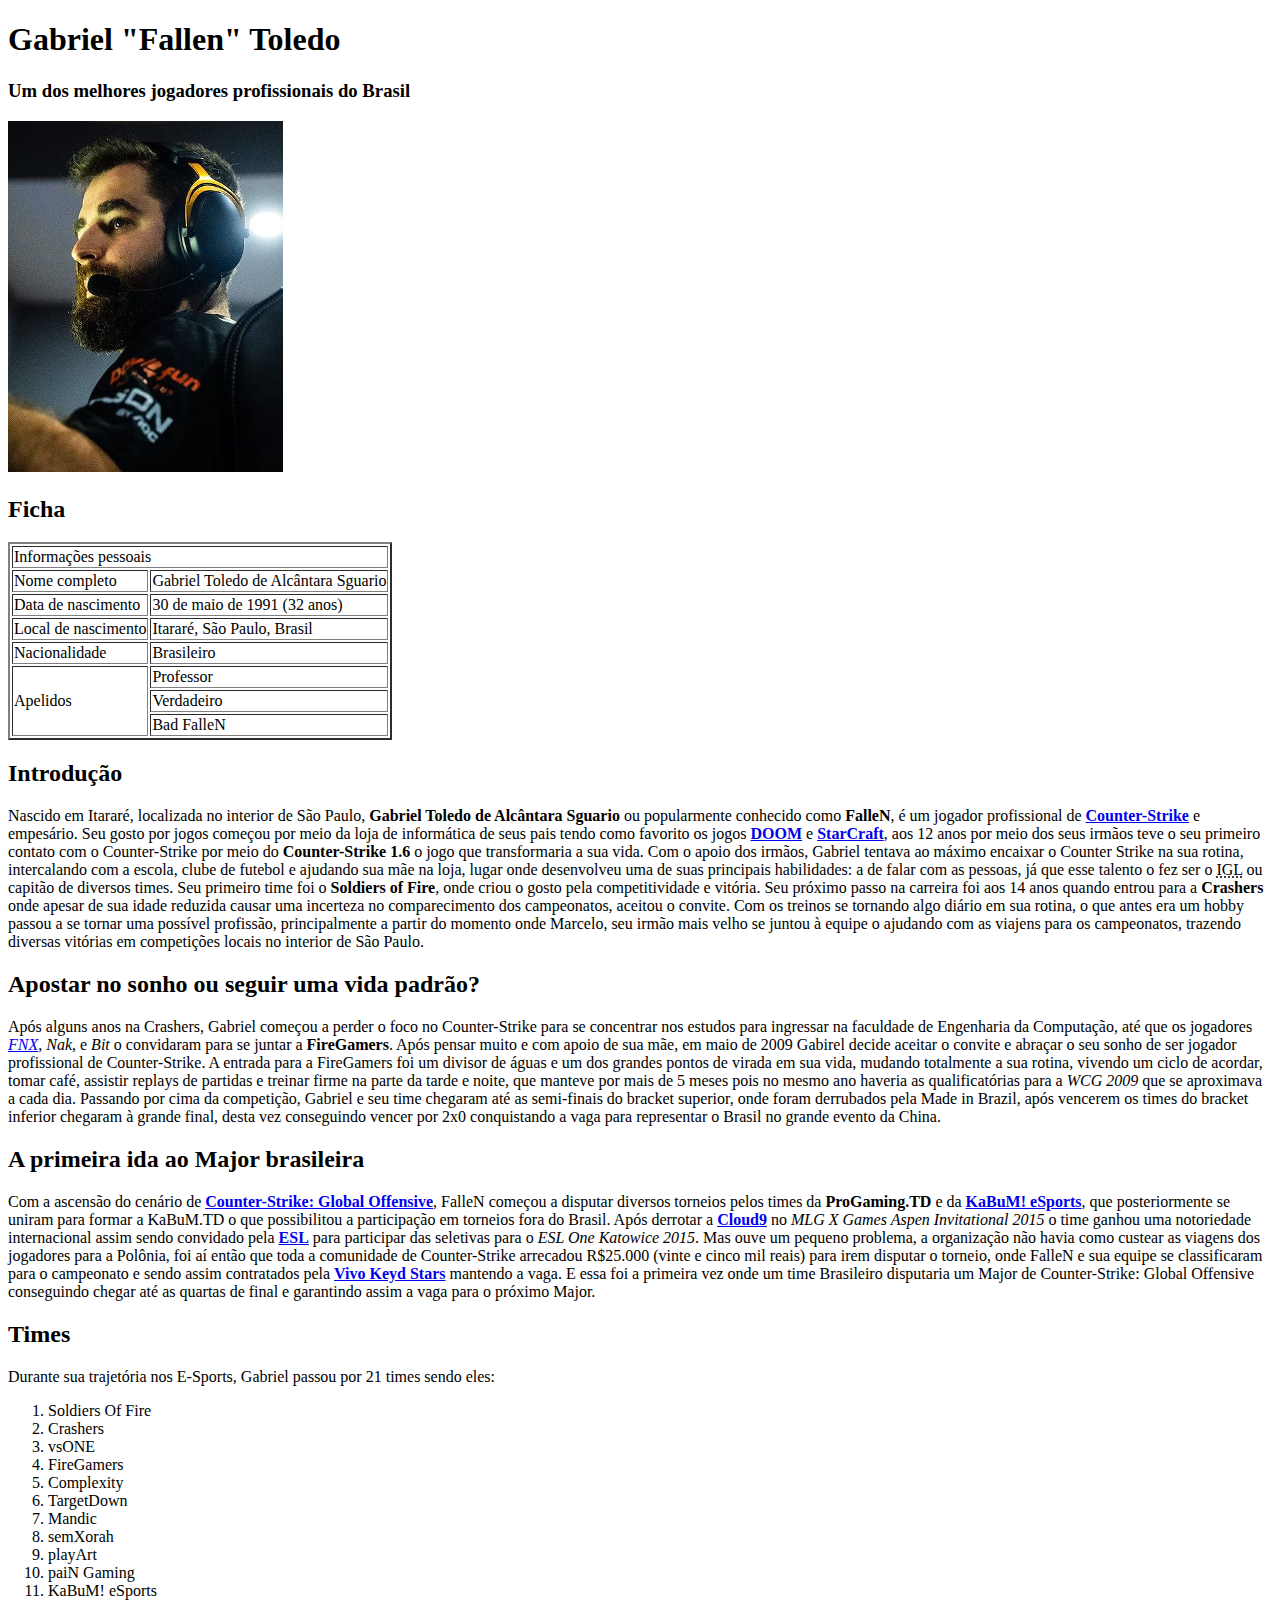
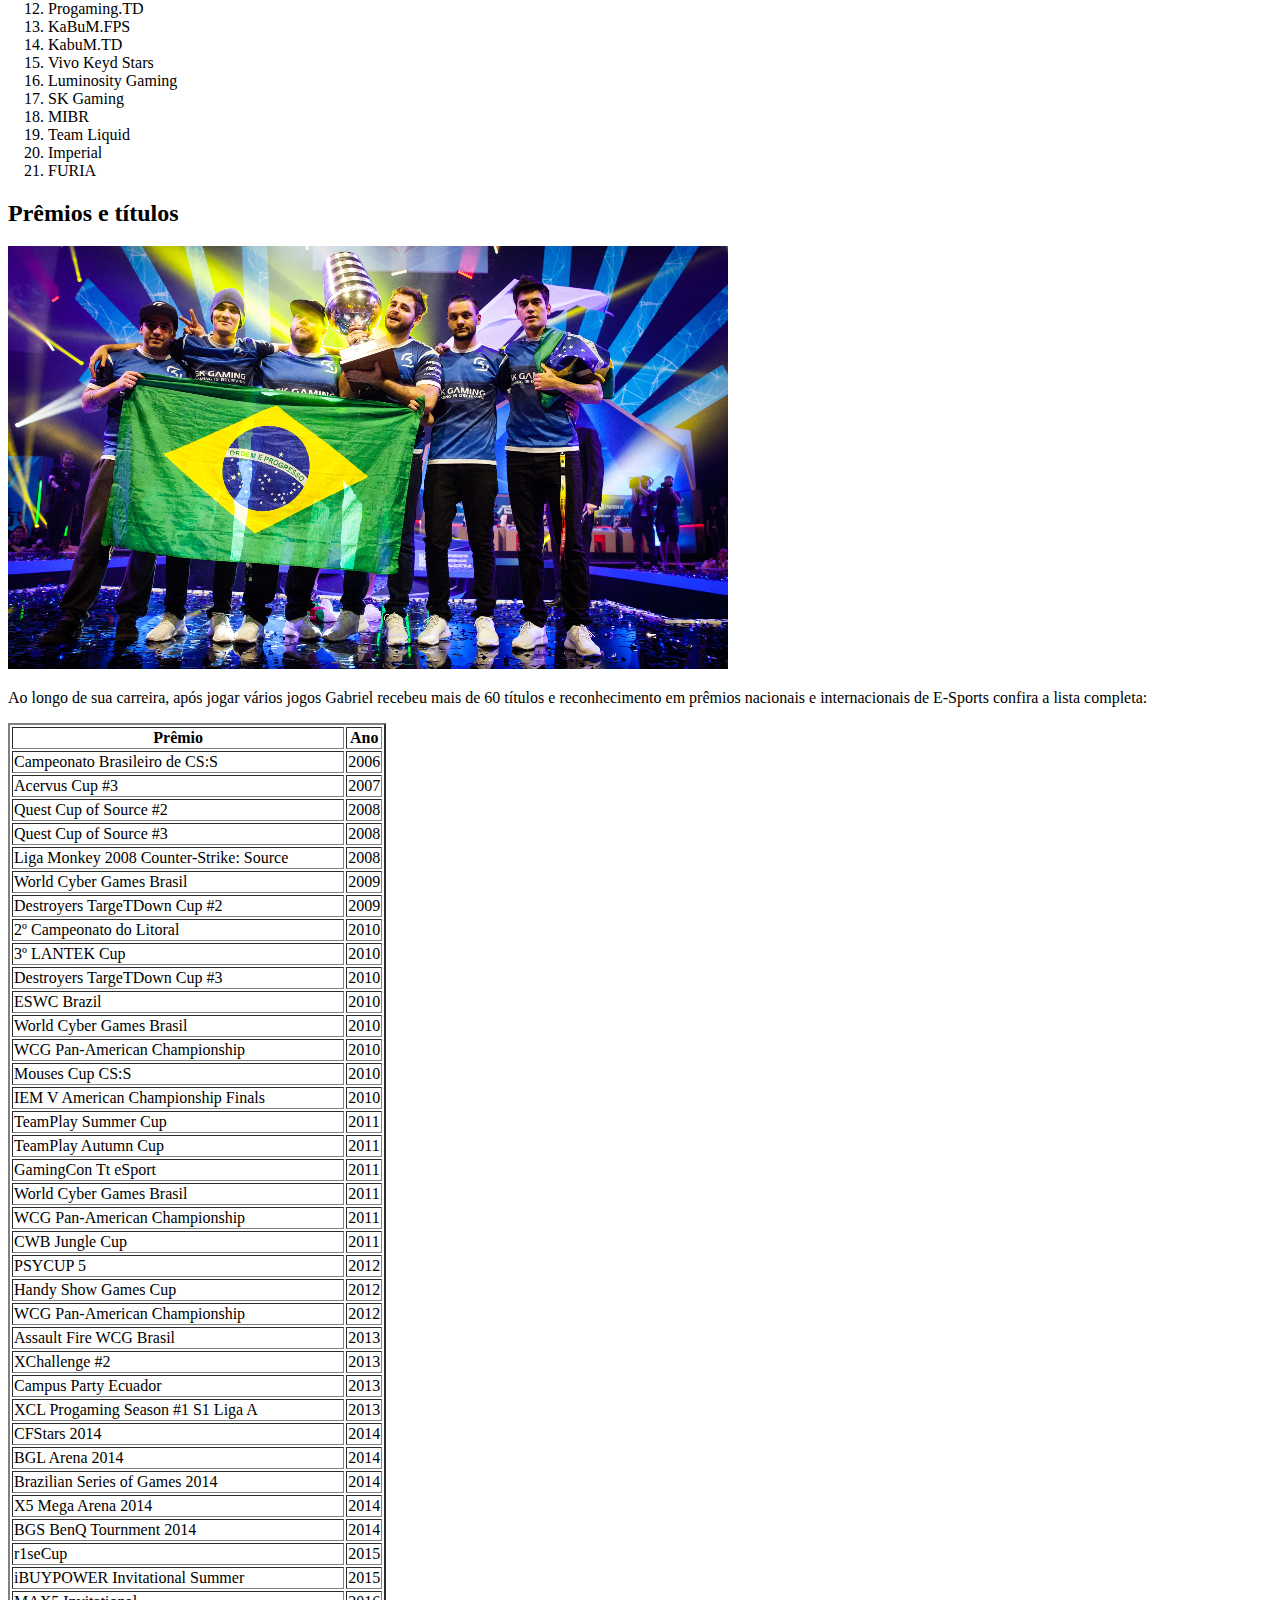
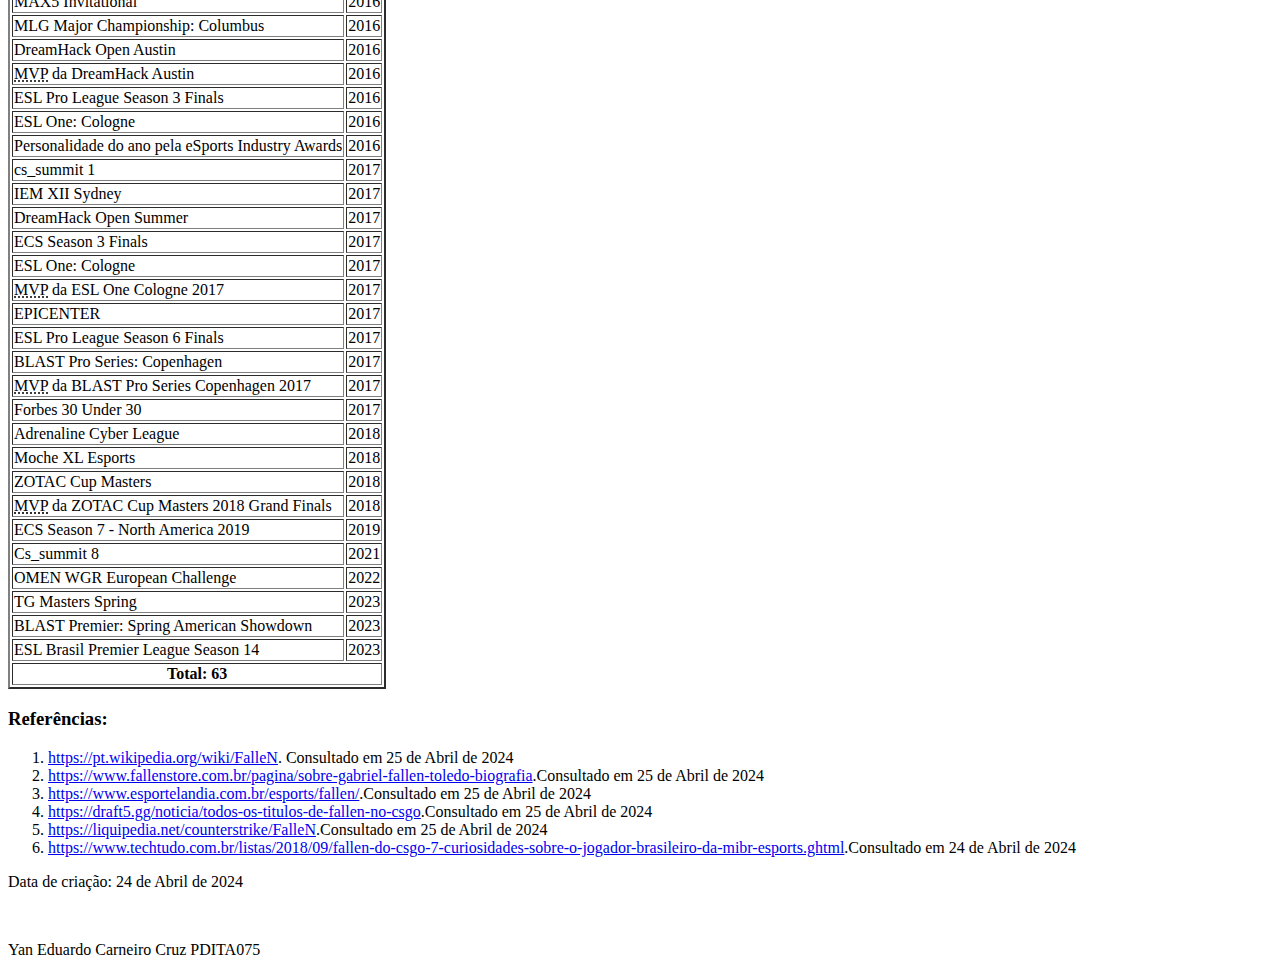
<file: Trabalho Prático/Index.html>
<!DOCTYPE html>
<html>
    <head>
        <title>Tributo Fallen</title>
    </head>
    <header>
        <h1>Gabriel "Fallen" Toledo</h1>
        <h3>Um dos melhores jogadores profissionais do Brasil</h3>
        <img src="img/fallen.jpg">
    </header>
    <body>
        <aside>
            <h2>Ficha</h2>
            <table border="2">
                <tbody>
                    <tr>
                        <td colspan="2">Informações pessoais</td>
                    </tr>
                    <tr>
                        <td>Nome completo</td>
                        <td>Gabriel Toledo de Alcântara Sguario</td>
                    </tr>
                    <tr>
                        <td>Data de nascimento</td>
                        <td>30 de maio de 1991 (32 anos)</td>
                    </tr>
                    <tr>
                        <td>Local de nascimento</td>
                        <td>Itararé, São Paulo, Brasil</td>
                    </tr>
                    <tr>
                        <td>Nacionalidade</td>
                        <td>Brasileiro</td>
                    </tr>
                    <tr>
                        <td rowspan="3">Apelidos</td>
                        <td>Professor</td>
                    </tr>
                    <tr>
                        <td>Verdadeiro</td>
                    </tr>
                    <tr>
                        <td>Bad FalleN</td>
                    </tr>
                </tbody>
            </table>
        </aside>
        <section>
          <h2>Introdução</h2>
          <p>
            Nascido em Itararé, localizada no interior de São Paulo, <strong>Gabriel Toledo de Alcântara Sguario</strong> ou popularmente conhecido como <strong>FalleN</strong>, é um jogador profissional de <a href="https://pt.wikipedia.org/wiki/Counter-Strike_(s%C3%A9rie)"><strong>Counter-Strike</strong></a> e empesário. Seu gosto por jogos começou por meio da loja de informática de seus pais tendo como favorito os jogos <a href="https://pt.wikipedia.org/wiki/Doom_(s%C3%A9rie_de_jogos)"><strong>DOOM</strong></a> e <a href="https://pt.wikipedia.org/wiki/StarCraft"><strong>StarCraft</strong></a>, aos 12 anos por meio dos seus irmãos teve o seu primeiro contato com o Counter-Strike por meio do <strong>Counter-Strike 1.6</strong> o jogo que transformaria a sua vida. Com o apoio dos irmãos, Gabriel tentava ao máximo encaixar o Counter Strike na sua rotina, intercalando com a escola, clube de futebol e ajudando sua mãe na loja, lugar onde desenvolveu uma de suas principais habilidades: a de falar com as pessoas, já que esse talento o fez ser o <abbr title="In game leader">IGL</abbr> ou capitão de diversos times. Seu primeiro time foi o <strong>Soldiers of Fire</strong>, onde criou o gosto pela competitividade e vitória. Seu próximo passo na carreira foi aos 14 anos quando entrou para a <strong>Crashers</strong> onde apesar de sua idade reduzida causar uma incerteza no comparecimento dos campeonatos, aceitou o convite. Com os treinos se tornando algo diário em sua rotina, o que antes era um hobby passou a se tornar uma possível profissão, principalmente a partir do momento onde Marcelo, seu irmão mais velho se juntou à equipe o ajudando  com as viajens para os campeonatos, trazendo diversas vitórias em competições locais no interior de São Paulo. 
          </p>
       </section>
       <section>
            <h2>Apostar no sonho ou seguir uma vida padrão?</h2>
            <p>
                Após alguns anos na Crashers, Gabriel começou a perder o foco no Counter-Strike para se concentrar nos estudos para ingressar na faculdade de Engenharia da Computação, até que os jogadores <a href="https://pt.wikipedia.org/wiki/Fnx"><em>FNX</em></a>, <em>Nak</em>, e <em>Bit</em> o convidaram para se juntar a <strong>FireGamers</strong>. Após pensar muito e com apoio de sua mãe, em maio de 2009 Gabirel decide aceitar o convite e abraçar o seu sonho de ser jogador profissional de Counter-Strike. A entrada para a FireGamers foi um divisor de águas e um dos grandes pontos de virada em sua vida, mudando totalmente a sua rotina, vivendo um ciclo de acordar, tomar café, assistir replays de partidas e treinar firme na parte da tarde e noite, que manteve por mais de 5 meses pois no mesmo ano haveria as qualificatórias para a <em>WCG 2009</em> que se aproximava a cada dia. Passando por cima da competição, Gabriel e seu time chegaram até as semi-finais do bracket superior, onde foram derrubados pela Made in Brazil, após vencerem os times do bracket inferior chegaram à grande final, desta vez conseguindo vencer por 2x0 conquistando a vaga para representar o Brasil no grande evento da China.
            </p>
       </section>
       <section>
        <h2>A primeira ida ao Major brasileira</h2>
        <p>
            Com a ascensão do cenário de <a href="https://pt.wikipedia.org/wiki/Counter-Strike:_Global_Offensive"><strong>Counter-Strike: Global Offensive</strong></a>, FalleN começou a disputar diversos torneios pelos times da <strong>ProGaming.TD</strong> e da <a href="https://pt.wikipedia.org/wiki/KaBuM!_Esports"><strong>KaBuM! eSports</strong></a>, que posteriormente se uniram para formar a KaBuM.TD o que possibilitou a participação em torneios fora do Brasil. Após derrotar a <a href="https://pt.wikipedia.org/wiki/Cloud9"><strong>Cloud9</strong></a> no <em>MLG X Games Aspen Invitational 2015</em> o time ganhou uma notoriedade internacional assim sendo convidado pela <a href="https://pt.wikipedia.org/wiki/ESL_(empresa)"><strong>ESL</strong></a> para participar das seletivas para o <em>ESL One Katowice 2015</em>. Mas ouve um pequeno problema, a organização não havia como custear as viagens dos jogadores para a Polônia, foi aí então que toda a comunidade de Counter-Strike arrecadou R$25.000 (vinte e cinco mil reais) para irem disputar o torneio, onde FalleN e sua equipe se classificaram para o campeonato e sendo assim contratados pela <a href="https://pt.wikipedia.org/wiki/Vivo_Keyd_Stars"><strong>Vivo Keyd Stars</strong></a> mantendo a vaga. E essa foi a primeira vez onde um time Brasileiro disputaria um Major de Counter-Strike: Global Offensive conseguindo chegar até as quartas de final e garantindo assim a vaga para o próximo Major.
        </p>
       </section>
       <section>
            <h2>Times</h2>
            <p>Durante sua trajetória nos E-Sports, Gabriel passou por 21 times sendo eles:</p>
            <ol>
                <li>Soldiers Of Fire</li>
                <li>Crashers</li>
                <li>vsONE</li>
                <li>FireGamers</li>
                <li>Complexity</li>
                <li>TargetDown</li>
                <li>Mandic</li>
                <li>semXorah</li>
                <li>playArt</li>
                <li>paiN Gaming</li>
                <li>KaBuM! eSports</li>
                <li>Progaming.TD</li>
                <li>KaBuM.FPS</li>
                <li>KabuM.TD</li>
                <li>Vivo Keyd Stars</li>
                <li>Luminosity Gaming</li>
                <li>SK Gaming</li>
                <li>MIBR</li>
                <li>Team Liquid</li>
                <li>Imperial</li>
                <li>FURIA</li>
            </ol>
       </section>
       <section>
        <h2>Prêmios e títulos</h2>
        <img src="img/premios.jpg">
        <p>Ao longo de sua carreira, após jogar vários jogos Gabriel recebeu mais de 60 títulos e reconhecimento em prêmios nacionais e internacionais de E-Sports confira a lista completa:</p>
            <table border="2">
                <tbody>
                    <tr>
                        <th>Prêmio</th>
                        <th>Ano</th>
                    </tr>
                    <tr>
                        <td>Campeonato Brasileiro de CS:S</td>
                        <td>2006</td>
                    </tr>
                    <tr>
                        <td>Acervus Cup #3</td>
                        <td>2007</td>
                    </tr>
                    <tr>
                        <td>Quest Cup of Source #2</td>
                        <td>2008</td>
                    </tr>
                    <tr>
                        <td>Quest Cup of Source #3</td>
                        <td>2008</td>
                    </tr>
                    <tr>
                        <td>Liga Monkey 2008 Counter-Strike: Source</td>
                        <td>2008</td>
                    </tr>
                    <tr>
                        <td>World Cyber Games Brasil</td>
                        <td>2009</td>
                    </tr>
                    <tr>
                        <td>Destroyers TargeTDown Cup #2</td>
                        <td>2009</td>
                    </tr>
                    <tr>
                        <td>2º Campeonato do Litoral</td>
                        <td>2010</td>
                    </tr>
                    <tr>
                        <td>3º LANTEK Cup</td>
                        <td>2010</td>
                    </tr>
                    <tr>
                        <td>Destroyers TargeTDown Cup #3</td>
                        <td>2010</td>
                    </tr>
                    <tr>
                        <td>ESWC Brazil</td>
                        <td>2010</td>
                    </tr>
                    <tr>
                        <td>World Cyber Games Brasil</td>
                        <td>2010</td>
                    </tr>
                    <tr>
                        <td>WCG Pan-American Championship</td>
                        <td>2010</td>
                    </tr>
                    <tr>
                        <td>Mouses Cup CS:S</td>
                        <td>2010</td>
                    </tr>
                    <tr>
                        <td>IEM V American Championship Finals</td>
                        <td>2010</td>
                    </tr>
                    <tr>
                        <td>TeamPlay Summer Cup</td>
                        <td>2011</td>
                    </tr>
                    <tr>
                        <td>TeamPlay Autumn Cup</td>
                        <td>2011</td>
                    </tr>
                    <tr>
                        <td>GamingCon Tt eSport</td>
                        <td>2011</td>
                    </tr>
                    <tr>
                        <td>World Cyber Games Brasil</td>
                        <td>2011</td>
                    </tr>
                    <tr>
                        <td>WCG Pan-American Championship</td>
                        <td>2011</td>
                    </tr>
                    <tr>
                        <td>CWB Jungle Cup</td>
                        <td>2011</td>
                    </tr>
                    <tr>
                        <td>PSYCUP 5</td>
                        <td>2012</td>
                    </tr>
                    <tr>
                        <td>Handy Show Games Cup</td>
                        <td>2012</td>
                    </tr>
                    <tr>
                        <td>WCG Pan-American Championship</td>
                        <td>2012</td>
                    </tr>
                    <tr>
                        <td>Assault Fire WCG Brasil</td>
                        <td>2013</td>
                    </tr>
                    <tr>
                        <td>XChallenge #2</td>
                        <td>2013</td>
                    </tr>
                    <tr>
                        <td>Campus Party Ecuador</td>
                        <td>2013</td>
                    </tr>
                    <tr>
                        <td>XCL Progaming Season #1 S1 Liga A</td>
                        <td>2013</td>
                    </tr>
                    <tr>
                        <td>CFStars 2014</td>
                        <td>2014</td>
                    </tr>
                    <tr>
                        <td>BGL Arena 2014</td>
                        <td>2014</td>
                    </tr>
                    <tr>
                        <td>Brazilian Series of Games 2014</td>
                        <td>2014</td>
                    </tr>
                    <tr>
                        <td>X5 Mega Arena 2014</td>
                        <td>2014</td>
                    </tr>
                    <tr>
                        <td>BGS BenQ Tournment 2014</td>
                        <td>2014</td>
                    </tr>
                    <tr>
                        <td>r1seCup</td>
                        <td>2015</td>
                    </tr>
                    <tr>
                        <td>iBUYPOWER Invitational Summer</td>
                        <td>2015</td>
                    </tr>
                    <tr>
                        <td>MAX5 Invitational</td>
                        <td>2016</td>
                    </tr>
                    <tr>
                        <td>MLG Major Championship: Columbus</td>
                        <td>2016</td>
                    </tr>
                    <tr>
                        <td>DreamHack Open Austin</td>
                        <td>2016</td>
                    </tr>
                    <tr>
                        <td><abbr title="Jogador Mais Valioso (sigla JMV), do original em inglês Most Valuable Player (sigla MVP), é um prêmio geralmente conferido ao jogador ou jogadores de melhor desempenho numa competição.">MVP</abbr> da DreamHack Austin</td>
                        <td>2016</td>
                    </tr>
                    <tr>
                        <td>ESL Pro League Season 3 Finals</td>
                        <td>2016</td>
                    </tr>
                    <tr>
                        <td>ESL One: Cologne</td>
                        <td>2016</td>
                    </tr>
                    <tr>
                        <td>Personalidade do ano pela eSports Industry Awards</td>
                        <td>2016</td>
                    </tr>
                    <tr>
                        <td>cs_summit 1</td>
                        <td>2017</td>
                    </tr>
                    <tr>
                        <td>IEM XII Sydney</td>
                        <td>2017</td>
                    </tr>
                    <tr>
                        <td>DreamHack Open Summer</td>
                        <td>2017</td>
                    </tr>
                    <tr>
                        <td>ECS Season 3 Finals</td>
                        <td>2017</td>
                    </tr>
                    <tr>
                        <td>ESL One: Cologne</td>
                        <td>2017</td>
                    </tr>
                    <tr>
                        <td><abbr title="Jogador Mais Valioso (sigla JMV), do original em inglês Most Valuable Player (sigla MVP), é um prêmio geralmente conferido ao jogador ou jogadores de melhor desempenho numa competição.">MVP</abbr> da ESL One Cologne 2017</td>
                        <td>2017</td>
                    </tr>
                    <tr>
                        <td>EPICENTER</td>
                        <td>2017</td>
                    </tr>
                    <tr>
                        <td>ESL Pro League Season 6 Finals</td>
                        <td>2017</td>
                    </tr>
                    <tr>
                        <td>BLAST Pro Series: Copenhagen</td>
                        <td>2017</td>
                    </tr>
                    <tr>
                        <td><abbr title="Jogador Mais Valioso (sigla JMV), do original em inglês Most Valuable Player (sigla MVP), é um prêmio geralmente conferido ao jogador ou jogadores de melhor desempenho numa competição.">MVP</abbr> da BLAST Pro Series Copenhagen 2017</td>
                        <td>2017</td>
                    </tr>
                    <tr>
                        <td>Forbes 30 Under 30</td>
                        <td> 2017</td>
                    </tr>
                    <tr>
                        <td>Adrenaline Cyber League</td>
                        <td>2018</td>
                    </tr>
                    <tr>
                        <td>Moche XL Esports</td>
                        <td>2018</td>
                    </tr>
                    <tr>
                        <td>ZOTAC Cup Masters</td>
                        <td>2018</td>
                    </tr>
                    <tr>
                        <td><abbr title="Jogador Mais Valioso (sigla JMV), do original em inglês Most Valuable Player (sigla MVP), é um prêmio geralmente conferido ao jogador ou jogadores de melhor desempenho numa competição.">MVP</abbr> da ZOTAC Cup Masters 2018 Grand Finals</td>
                        <td>2018</td>
                    </tr>
                    <tr>
                        <td>ECS Season 7 - North America 2019</td>
                        <td>2019</td>
                    </tr>
                    <tr>
                        <td>Cs_summit 8</td>
                        <td>2021</td>
                    </tr>
                    <tr>
                        <td>OMEN WGR European Challenge</td>
                        <td>2022</td>
                    </tr>
                    <tr>
                        <td>TG Masters Spring</td>
                        <td>2023</td>
                    </tr>
                    <tr>
                        <td>BLAST Premier: Spring American Showdown</td>
                        <td>2023</td>
                    </tr>
                    <tr>
                        <td>ESL Brasil Premier League Season 14</td>
                        <td>2023</td>
                    </tr>
                </tbody>
                <tfoot>
                    <tr>
                        <th colspan="2">Total: 63</th   >
                    </tr>
                </tfoot>
            </table>
       </section>
    </body>
    <footer>
        <h3>Referências:</h3>
        <ol>
            <li><a href="https://pt.wikipedia.org/wiki/FalleN">https://pt.wikipedia.org/wiki/FalleN</a>. Consultado em 25 de Abril de 2024</li>
            <li><a href="https://www.fallenstore.com.br/pagina/sobre-gabriel-fallen-toledo-biografia">https://www.fallenstore.com.br/pagina/sobre-gabriel-fallen-toledo-biografia</a>.Consultado em 25 de Abril de 2024</li>
            <li><a href="https://www.esportelandia.com.br/esports/fallen/">https://www.esportelandia.com.br/esports/fallen/</a>.Consultado em 25 de Abril de 2024</li>
            <li><a href="https://draft5.gg/noticia/todos-os-titulos-de-fallen-no-csgo">https://draft5.gg/noticia/todos-os-titulos-de-fallen-no-csgo</a>.Consultado em 25 de Abril de 2024</li>
            <li><a href="https://liquipedia.net/counterstrike/FalleN">https://liquipedia.net/counterstrike/FalleN</a>.Consultado em 25 de Abril de 2024</li>
            <li><a href="https://www.techtudo.com.br/listas/2018/09/fallen-do-csgo-7-curiosidades-sobre-o-jogador-brasileiro-da-mibr-esports.ghtml">https://www.techtudo.com.br/listas/2018/09/fallen-do-csgo-7-curiosidades-sobre-o-jogador-brasileiro-da-mibr-esports.ghtml</a>.Consultado em 24 de Abril de 2024</li>
        </ol>
        <p>Data de criação: 24 de Abril de 2024</p>
        <br>
        <p>Yan Eduardo Carneiro Cruz PDITA075</p>
    </footer>
</html>
</file>
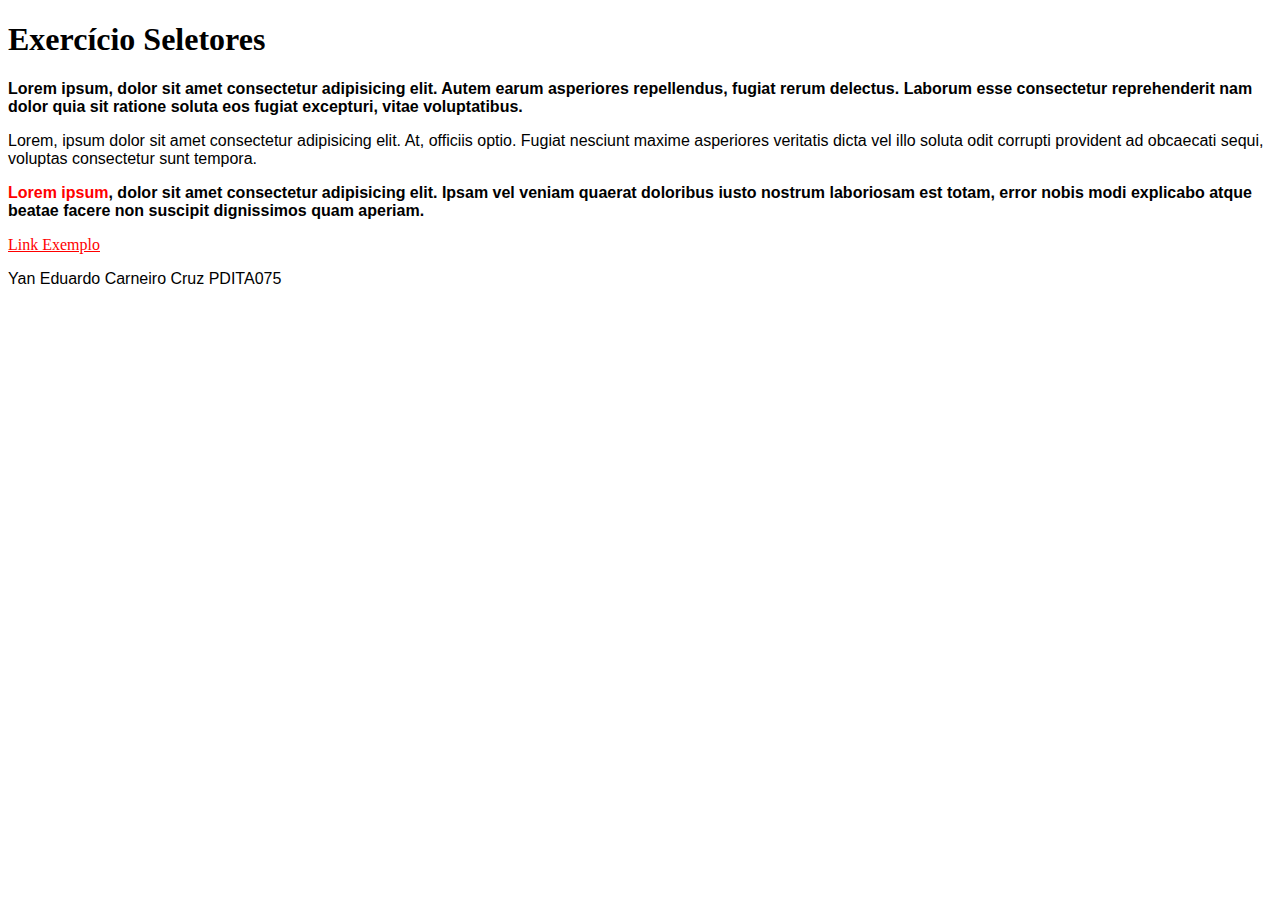
<file: CSS/Seletores/index.html>
<!DOCTYPE html>
<html>
    <head>
        <title>Exercício Seletores</title>
        <link rel="stylesheet" href="style.css">
    </head>
    <body>
        <h1>Exercício Seletores</h1>
        <p>Lorem ipsum, dolor sit amet consectetur adipisicing elit. Autem earum asperiores repellendus, fugiat rerum delectus. Laborum esse consectetur reprehenderit nam dolor quia sit ratione soluta eos fugiat excepturi, vitae voluptatibus.</p>
        <p>Lorem, ipsum dolor sit amet consectetur adipisicing elit. At, officiis optio. Fugiat nesciunt maxime asperiores veritatis dicta vel illo soluta odit corrupti provident ad obcaecati sequi, voluptas consectetur sunt tempora.</p>
        <p class="destaque"><strong class="destaque">Lorem ipsum</strong>, dolor sit amet consectetur adipisicing elit. Ipsam vel veniam quaerat doloribus iusto nostrum laboriosam est totam, error nobis modi explicabo atque beatae facere non suscipit dignissimos quam aperiam.</p>
        <a href="...">Link Exemplo</a>
    </body>
    <footer>
        <p>Yan Eduardo Carneiro Cruz PDITA075</p>
    </footer>
</html>
</file>
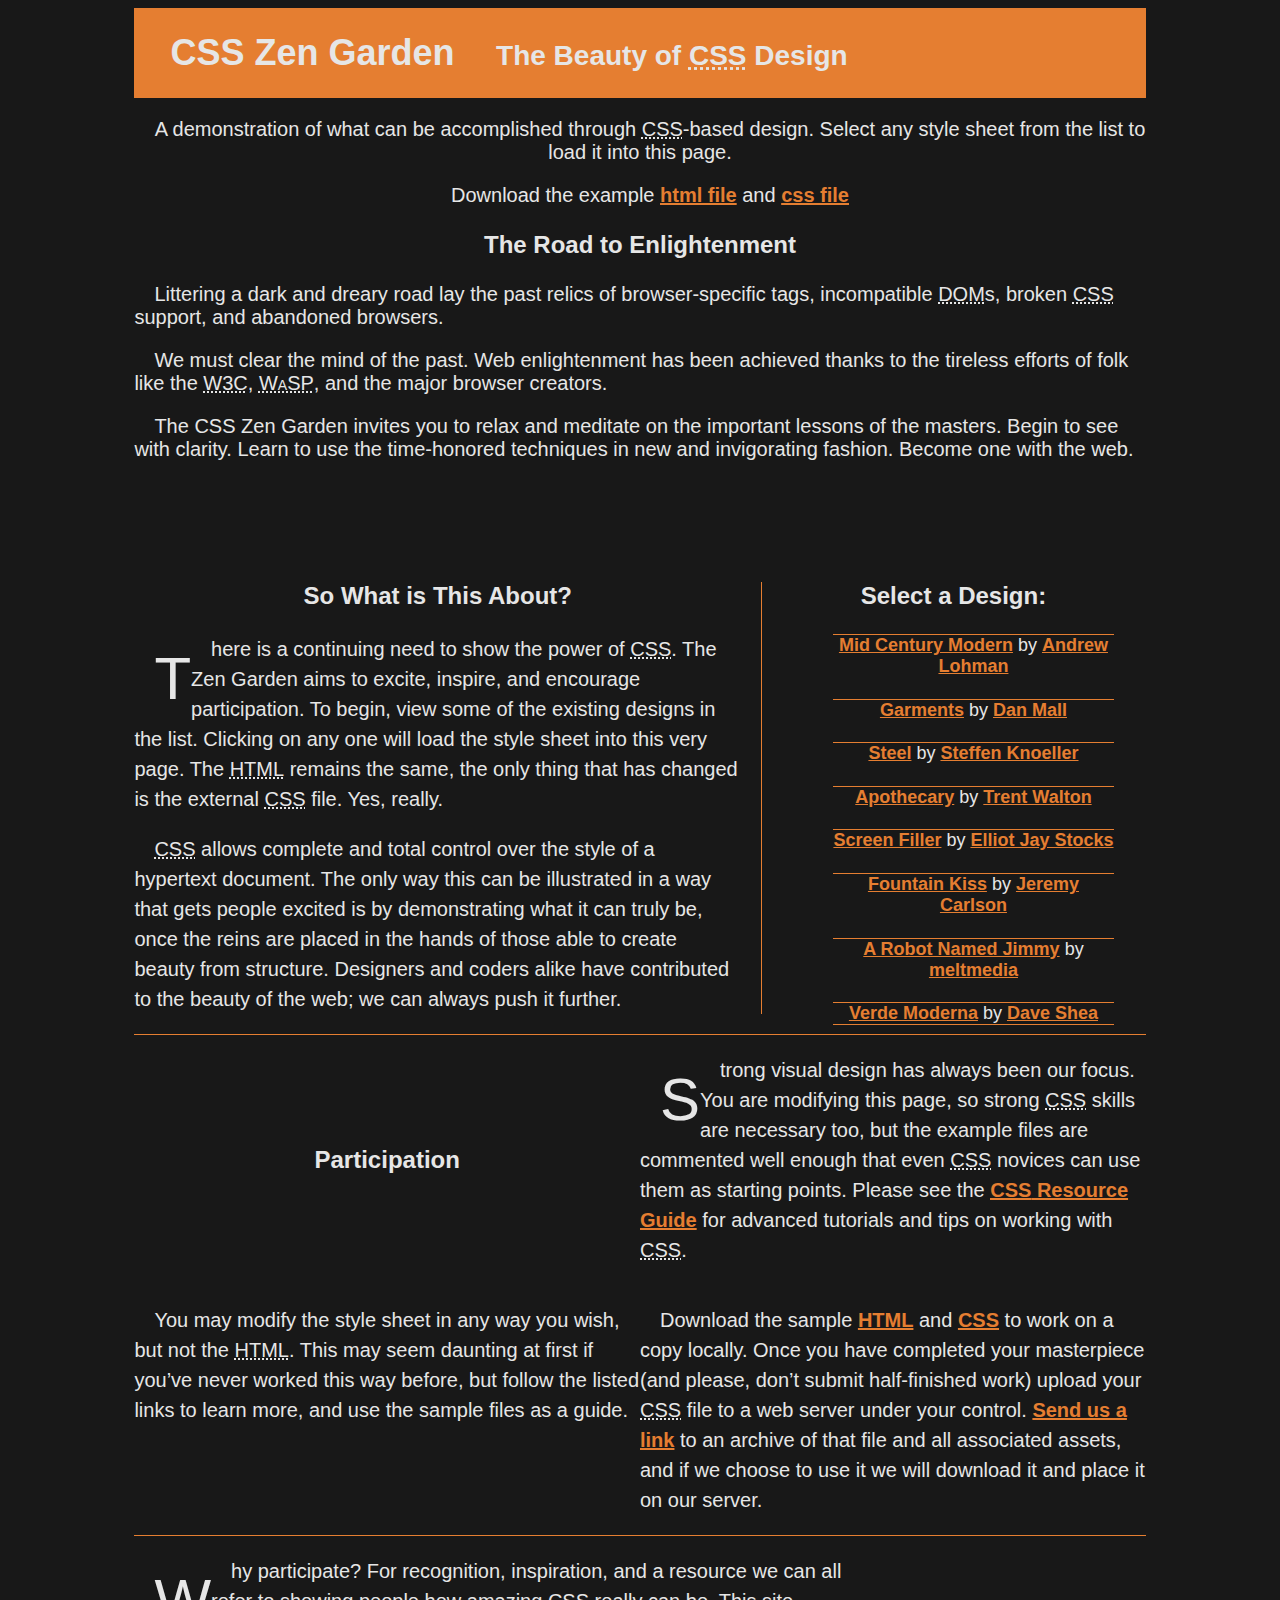
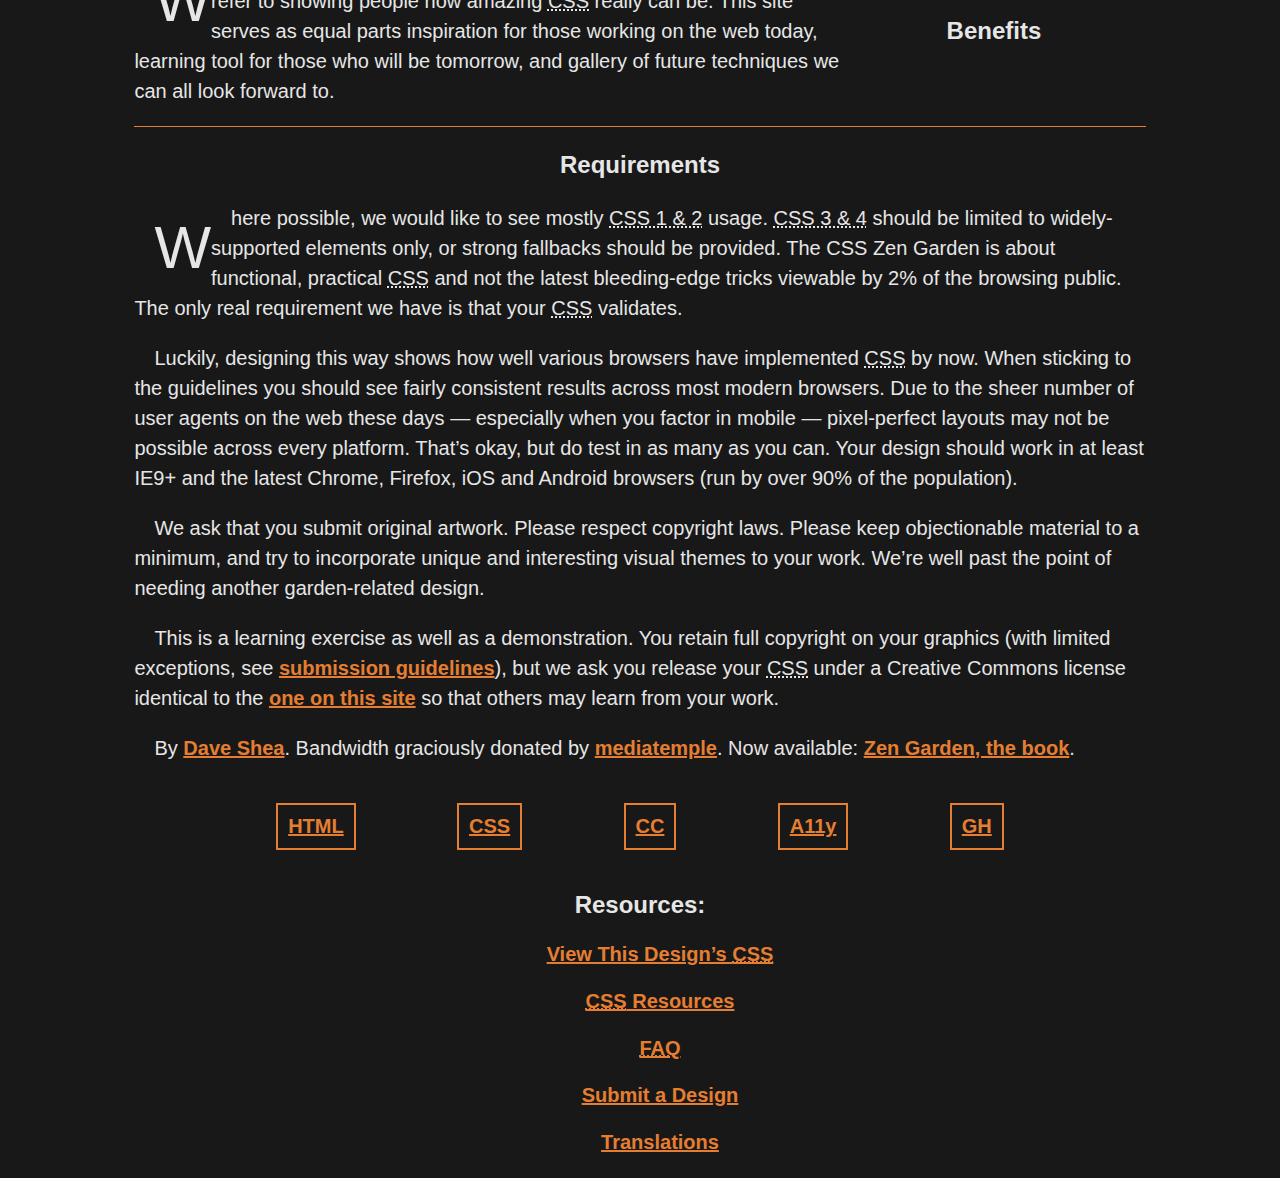
<file: CSS/Zen garden/index.html>
<!DOCTYPE html>
<html lang="en">
<head>
	<meta charset="utf-8">
	<title>CSS Zen Garden: The Beauty of CSS Design</title>

	<link rel="stylesheet" media="screen" href="style.css">
	<link rel="alternate" type="application/rss+xml" title="RSS" href="http://www.csszengarden.com/zengarden.xml">

	<meta name="viewport" content="width=device-width, initial-scale=1.0">
	<meta name="author" content="Dave Shea">
	<meta name="description" content="A demonstration of what can be accomplished visually through CSS-based design.">
	<meta name="robots" content="all">


	<!--[if lt IE 9]>
	<script src="script/html5shiv.js"></script>
	<![endif]-->
</head>

<!--



	View source is a feature, not a bug. Thanks for your curiosity and
	interest in participating!

	Here are the submission guidelines for the new and improved csszengarden.com:

	- CSS3? Of course! Prefix for ALL browsers where necessary.
	- go responsive; test your layout at multiple screen sizes.
	- your browser testing baseline: IE9+, recent Chrome/Firefox/Safari, and iOS/Android
	- Graceful degradation is acceptable, and in fact highly encouraged.
	- use classes for styling. Don't use ids.
	- web fonts are cool, just make sure you have a license to share the files. Hosted
	  services that are applied via the CSS file (ie. Google Fonts) will work fine, but
	  most that require custom HTML won't. TypeKit is supported, see the readme on this
	  page for usage instructions: https://github.com/mezzoblue/csszengarden.com/

	And a few tips on building your CSS file:

	- use :first-child, :last-child and :nth-child to get at non-classed elements
	- use ::before and ::after to create pseudo-elements for extra styling
	- use multiple background images to apply as many as you need to any element
	- use the Kellum Method for image replacement, if still needed. http://goo.gl/GXxdI
	- don't rely on the extra divs at the bottom. Use ::before and ::after instead.

		
-->

<body id="css-zen-garden">
<div class="page-wrapper">

	<section class="intro" id="zen-intro">
		<header role="banner">
			<h1>CSS Zen Garden</h1>
			<h2>The Beauty of <abbr title="Cascading Style Sheets">CSS</abbr> Design</h2>
		</header>

		<div class="summary" id="zen-summary" role="article">
			<p>A demonstration of what can be accomplished through <abbr title="Cascading Style Sheets">CSS</abbr>-based design. Select any style sheet from the list to load it into this page.</p>
			<p>Download the example <a href="/examples/index" title="This page's source HTML code, not to be modified.">html file</a> and <a href="/examples/style.css" title="This page's sample CSS, the file you may modify.">css file</a></p>
		</div>

		<div class="preamble" id="zen-preamble" role="article">
			<h3>The Road to Enlightenment</h3>
			<p>Littering a dark and dreary road lay the past relics of browser-specific tags, incompatible <abbr title="Document Object Model">DOM</abbr>s, broken <abbr title="Cascading Style Sheets">CSS</abbr> support, and abandoned browsers.</p>
			<p>We must clear the mind of the past. Web enlightenment has been achieved thanks to the tireless efforts of folk like the <abbr title="World Wide Web Consortium">W3C</abbr>, <abbr title="Web Standards Project">WaSP</abbr>, and the major browser creators.</p>
			<p>The CSS Zen Garden invites you to relax and meditate on the important lessons of the masters. Begin to see with clarity. Learn to use the time-honored techniques in new and invigorating fashion. Become one with the web.</p>
		</div>
	</section>

	<div class="main supporting" id="zen-supporting" role="main">
		<div class="explanation" id="zen-explanation" role="article">
			<h3>So What is This About?</h3>
			<p>There is a continuing need to show the power of <abbr title="Cascading Style Sheets">CSS</abbr>. The Zen Garden aims to excite, inspire, and encourage participation. To begin, view some of the existing designs in the list. Clicking on any one will load the style sheet into this very page. The <abbr title="HyperText Markup Language">HTML</abbr> remains the same, the only thing that has changed is the external <abbr title="Cascading Style Sheets">CSS</abbr> file. Yes, really.</p>
			<p><abbr title="Cascading Style Sheets">CSS</abbr> allows complete and total control over the style of a hypertext document. The only way this can be illustrated in a way that gets people excited is by demonstrating what it can truly be, once the reins are placed in the hands of those able to create beauty from structure. Designers and coders alike have contributed to the beauty of the web; we can always push it further.</p>
		</div>

		<div class="participation" id="zen-participation" role="article">
			<h3>Participation</h3>
			<p>Strong visual design has always been our focus. You are modifying this page, so strong <abbr title="Cascading Style Sheets">CSS</abbr> skills are necessary too, but the example files are commented well enough that even <abbr title="Cascading Style Sheets">CSS</abbr> novices can use them as starting points. Please see the <a href="/pages/resources/" title="A listing of CSS-related resources"><abbr title="Cascading Style Sheets">CSS</abbr> Resource Guide</a> for advanced tutorials and tips on working with <abbr title="Cascading Style Sheets">CSS</abbr>.</p>
			<p>You may modify the style sheet in any way you wish, but not the <abbr title="HyperText Markup Language">HTML</abbr>. This may seem daunting at first if you&#8217;ve never worked this way before, but follow the listed links to learn more, and use the sample files as a guide.</p>
			<p>Download the sample <a href="/examples/index" title="This page's source HTML code, not to be modified.">HTML</a> and <a href="/examples/style.css" title="This page's sample CSS, the file you may modify.">CSS</a> to work on a copy locally. Once you have completed your masterpiece (and please, don&#8217;t submit half-finished work) upload your <abbr title="Cascading Style Sheets">CSS</abbr> file to a web server under your control. <a href="/pages/submit/" title="Use the contact form to send us your CSS file">Send us a link</a> to an archive of that file and all associated assets, and if we choose to use it we will download it and place it on our server.</p>
		</div>

		<div class="benefits" id="zen-benefits" role="article">
			<h3>Benefits</h3>
			<p>Why participate? For recognition, inspiration, and a resource we can all refer to showing people how amazing <abbr title="Cascading Style Sheets">CSS</abbr> really can be. This site serves as equal parts inspiration for those working on the web today, learning tool for those who will be tomorrow, and gallery of future techniques we can all look forward to.</p>
		</div>

		<div class="requirements" id="zen-requirements" role="article">
			<h3>Requirements</h3>
			<p>Where possible, we would like to see mostly <abbr title="Cascading Style Sheets, levels 1 and 2">CSS 1 &amp; 2</abbr> usage. <abbr title="Cascading Style Sheets, levels 3 and 4">CSS 3 &amp; 4</abbr> should be limited to widely-supported elements only, or strong fallbacks should be provided. The CSS Zen Garden is about functional, practical <abbr title="Cascading Style Sheets">CSS</abbr> and not the latest bleeding-edge tricks viewable by 2% of the browsing public. The only real requirement we have is that your <abbr title="Cascading Style Sheets">CSS</abbr> validates.</p>
			<p>Luckily, designing this way shows how well various browsers have implemented <abbr title="Cascading Style Sheets">CSS</abbr> by now. When sticking to the guidelines you should see fairly consistent results across most modern browsers. Due to the sheer number of user agents on the web these days &#8212; especially when you factor in mobile &#8212; pixel-perfect layouts may not be possible across every platform. That&#8217;s okay, but do test in as many as you can. Your design should work in at least IE9+ and the latest Chrome, Firefox, iOS and Android browsers (run by over 90% of the population).</p>
			<p>We ask that you submit original artwork. Please respect copyright laws. Please keep objectionable material to a minimum, and try to incorporate unique and interesting visual themes to your work. We&#8217;re well past the point of needing another garden-related design.</p>
			<p>This is a learning exercise as well as a demonstration. You retain full copyright on your graphics (with limited exceptions, see <a href="/pages/submit/guidelines/">submission guidelines</a>), but we ask you release your <abbr title="Cascading Style Sheets">CSS</abbr> under a Creative Commons license identical to the <a href="http://creativecommons.org/licenses/by-nc-sa/3.0/" title="View the Zen Garden's license information.">one on this site</a> so that others may learn from your work.</p>
			<p role="contentinfo">By <a href="http://www.mezzoblue.com/">Dave Shea</a>. Bandwidth graciously donated by <a href="http://www.mediatemple.net/">mediatemple</a>. Now available: <a href="http://www.amazon.com/exec/obidos/ASIN/0321303474/mezzoblue-20/">Zen Garden, the book</a>.</p>
		</div>

		<footer>
			<a href="http://validator.w3.org/check/referer" title="Check the validity of this site&#8217;s HTML" class="zen-validate-html">HTML</a>
			<a href="http://jigsaw.w3.org/css-validator/check/referer" title="Check the validity of this site&#8217;s CSS" class="zen-validate-css">CSS</a>
			<a href="http://creativecommons.org/licenses/by-nc-sa/3.0/" title="View the Creative Commons license of this site: Attribution-NonCommercial-ShareAlike." class="zen-license">CC</a>
			<a href="http://mezzoblue.com/zengarden/faq/#aaa" title="Read about the accessibility of this site" class="zen-accessibility">A11y</a>
			<a href="https://github.com/mezzoblue/csszengarden.com" title="Fork this site on Github" class="zen-github">GH</a>
		</footer>

	</div>


	<aside class="sidebar" role="complementary">
		<div class="wrapper">

			<div class="design-selection" id="design-selection">
				<h3 class="select">Select a Design:</h3>
				<nav role="navigation">
					<ul>
					<li>
						<a href="/221/" class="design-name">Mid Century Modern</a> by						<a href="http://andrewlohman.com/" class="designer-name">Andrew Lohman</a>
					</li>					<li>
						<a href="/220/" class="design-name">Garments</a> by						<a href="http://danielmall.com/" class="designer-name">Dan Mall</a>
					</li>					<li>
						<a href="/219/" class="design-name">Steel</a> by						<a href="http://steffen-knoeller.de" class="designer-name">Steffen Knoeller</a>
					</li>					<li>
						<a href="/218/" class="design-name">Apothecary</a> by						<a href="http://trentwalton.com" class="designer-name">Trent Walton</a>
					</li>					<li>
						<a href="/217/" class="design-name">Screen Filler</a> by						<a href="http://elliotjaystocks.com/" class="designer-name">Elliot Jay Stocks</a>
					</li>					<li>
						<a href="/216/" class="design-name">Fountain Kiss</a> by						<a href="http://jeremycarlson.com" class="designer-name">Jeremy Carlson</a>
					</li>					<li>
						<a href="/215/" class="design-name">A Robot Named Jimmy</a> by						<a href="http://meltmedia.com/" class="designer-name">meltmedia</a>
					</li>					<li>
						<a href="/214/" class="design-name">Verde Moderna</a> by						<a href="http://www.mezzoblue.com/" class="designer-name">Dave Shea</a>
					</li>					</ul>
				</nav>
			</div>

			<div class="design-archives" id="design-archives">
				<h3 class="archives">Archives:</h3>
				<nav role="navigation">
					<ul>
						<li class="next">
							<a href="/214/page1">
								Next Designs <span class="indicator">&rsaquo;</span>
							</a>
						</li>
						<li class="viewall">
							<a href="/pages/alldesigns/" title="View every submission to the Zen Garden.">
								View All Designs							</a>
						</li>
					</ul>
				</nav>
			</div>

			<div class="zen-resources" id="zen-resources">
				<h3 class="resources">Resources:</h3>
				<ul>
					<li class="view-css">
						<a href="style.css" title="View the source CSS file of the currently-viewed design.">
							View This Design&#8217;s <abbr title="Cascading Style Sheets">CSS</abbr>						</a>
					</li>
					<li class="css-resources">
						<a href="/pages/resources/" title="Links to great sites with information on using CSS.">
							<abbr title="Cascading Style Sheets">CSS</abbr> Resources						</a>
					</li>
					<li class="zen-faq">
						<a href="/pages/faq/" title="A list of Frequently Asked Questions about the Zen Garden.">
							<abbr title="Frequently Asked Questions">FAQ</abbr>						</a>
					</li>
					<li class="zen-submit">
						<a href="/pages/submit/" title="Send in your own CSS file.">
							Submit a Design						</a>
					</li>
					<li class="zen-translations">
						<a href="/pages/translations/" title="View translated versions of this page.">
							Translations						</a>
					</li>
				</ul>
			</div>
		</div>
	</aside>


</div>

<!--

	These superfluous divs/spans were originally provided as catch-alls to add extra imagery.
	These days we have full ::before and ::after support, favour using those instead.
	These only remain for historical design compatibility. They might go away one day.
		
-->
<div class="extra1" role="presentation"></div><div class="extra2" role="presentation"></div><div class="extra3" role="presentation"></div>
<div class="extra4" role="presentation"></div><div class="extra5" role="presentation"></div><div class="extra6" role="presentation"></div>

</body>
</html>
</file>
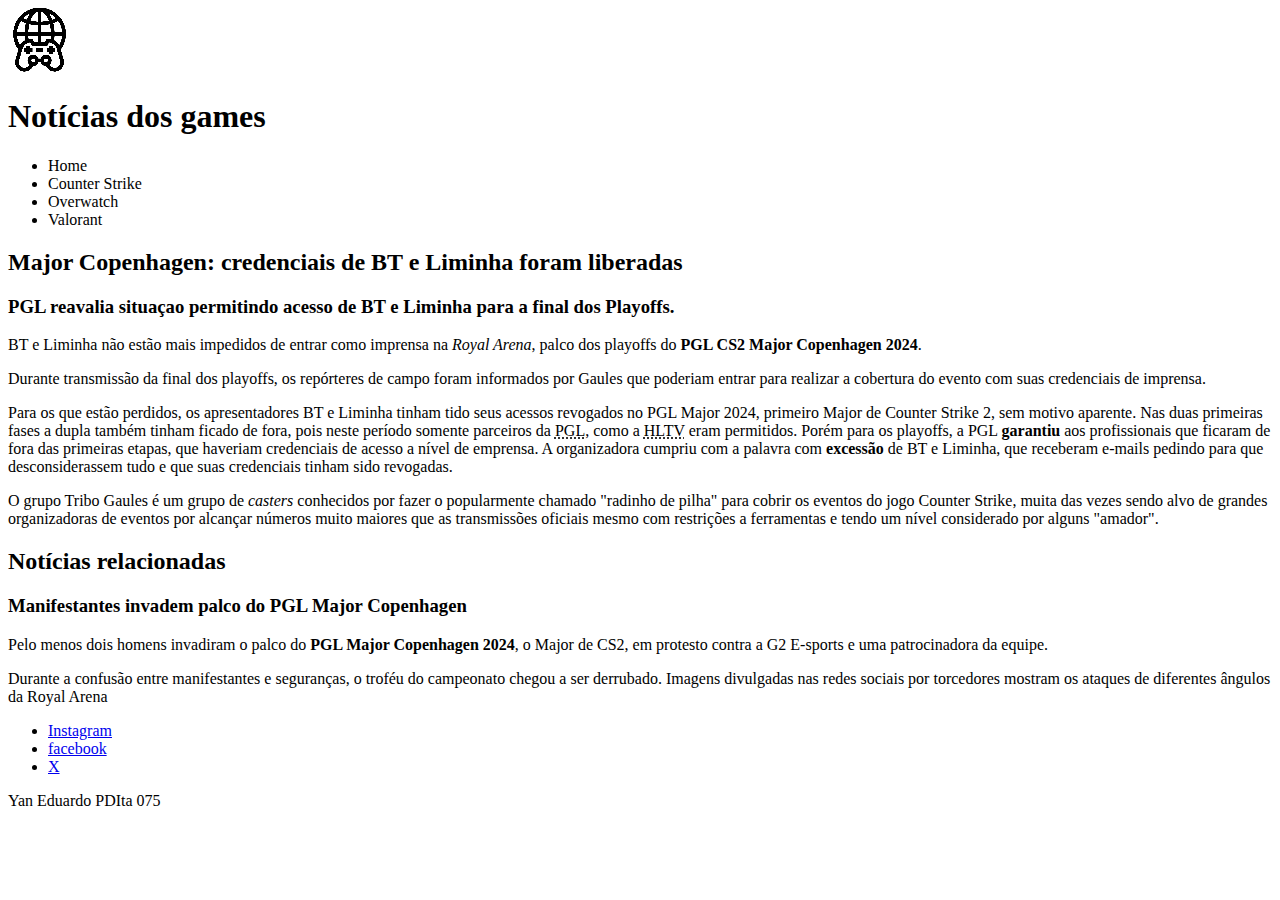
<file: Containers/noticia_containers.html>
<!DOCTYPE html>

<html>
    <head>
        <title>Notícias dos Games</title>
    </head>
    <header>
        <img src="icone site.png" />
        <h1>Notícias dos games</h1>
        <ul>    
            <li>Home</li>
            <li>Counter Strike</li>
            <li>Overwatch</li>
            <li>Valorant</li>
        </ul>
    </header>
    <main>
        <article>
            <h2>Major Copenhagen: credenciais de BT e Liminha foram liberadas</h2>
            <h3>PGL reavalia situaçao permitindo acesso de BT e Liminha para a final dos Playoffs.</h3>
            <p>BT e Liminha não estão mais impedidos de entrar como imprensa na <em>Royal Arena</em>, palco dos playoffs do <strong>PGL CS2 Major Copenhagen 2024</strong>.</p>
            <p>Durante transmissão da final dos playoffs, os repórteres de campo foram informados por Gaules que poderiam entrar para realizar a cobertura do evento com suas credenciais de imprensa.</p>
            <p>Para os que estão perdidos, os apresentadores BT e Liminha tinham tido seus acessos revogados no PGL Major 2024, primeiro Major de Counter Strike 2, sem motivo aparente. Nas duas primeiras fases a dupla também tinham ficado de fora, pois neste período somente parceiros da <abbr title="Professional Gamers League">PGL</abbr>, como a <abbr title="Half-Life TV">HLTV</abbr>  eram permitidos. Porém para os playoffs, a PGL <strong>garantiu</strong> aos profissionais que ficaram de fora das primeiras etapas, que haveriam credenciais de acesso a nível de emprensa. A organizadora cumpriu com a palavra com <strong>excessão</strong> de BT e Liminha, que receberam e-mails pedindo para que desconsiderassem tudo e que suas credenciais tinham sido revogadas.</p>
            <p>O grupo Tribo Gaules é um grupo de <em>casters</em> conhecidos por fazer o popularmente chamado "radinho de pilha" para cobrir os eventos do jogo Counter Strike, muita das vezes sendo alvo de grandes organizadoras de eventos por alcançar números muito maiores que as transmissões oficiais mesmo com restrições a ferramentas e tendo um nível considerado por alguns "amador".
        </article>
        <h2>Notícias relacionadas</h2>
        <article>
            <h3>Manifestantes invadem palco do PGL Major Copenhagen</h3>
            <p>Pelo menos dois homens invadiram o palco do <strong>PGL Major Copenhagen 2024</strong>, o Major de CS2, em protesto contra a G2 E-sports e uma patrocinadora da equipe.</p>
            <p>Durante a confusão entre manifestantes e seguranças, o troféu do campeonato chegou a ser derrubado. Imagens divulgadas nas redes sociais por torcedores mostram os ataques de diferentes ângulos da Royal Arena</p>
        </article>
    </main>
    <footer>
        <ul>
            <li><a href="https://instagram.com">Instagram</a></li>
            <li><a href="https://facebook.com"> facebook</a></li>
            <li><a href="https://twitter.com/">X</a></li>
        </ul>
        <p>Yan Eduardo PDIta 075</p>
    </footer>
</html>
</file>
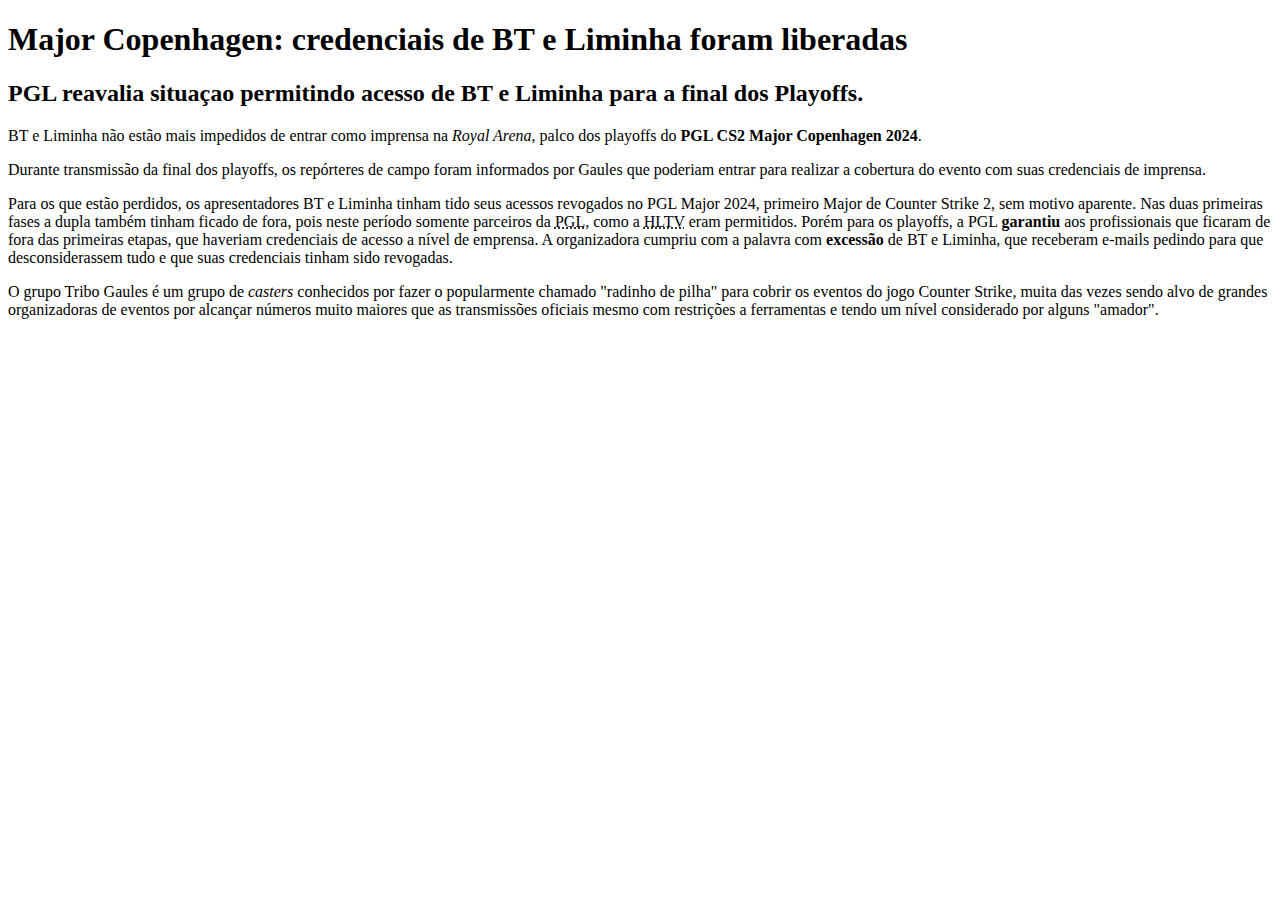
<file: Elementos textuais/noticia.html>
<!DOCTYPE html>
<html>
    <head>
        <title>Major Copenhagen: credenciais de BT e Liminha foram liberadas</title>
    </head>
    <body>
        <h1>Major Copenhagen: credenciais de BT e Liminha foram liberadas</h1>
        <h2>PGL reavalia situaçao permitindo acesso de BT e Liminha para a final dos Playoffs.</h2>
        <p>BT e Liminha não estão mais impedidos de entrar como imprensa na <em>Royal Arena</em>, palco dos playoffs do <strong>PGL CS2 Major Copenhagen 2024</strong>.</p>
        <p>Durante transmissão da final dos playoffs, os repórteres de campo foram informados por Gaules que poderiam entrar para realizar a cobertura do evento com suas credenciais de imprensa.</p>
        <p>Para os que estão perdidos, os apresentadores BT e Liminha tinham tido seus acessos revogados no PGL Major 2024, primeiro Major de Counter Strike 2, sem motivo aparente. Nas duas primeiras fases a dupla também tinham ficado de fora, pois neste período somente parceiros da <abbr title="Professional Gamers League">PGL</abbr>, como a <abbr title="Half-Life TV">HLTV</abbr>  eram permitidos. Porém para os playoffs, a PGL <strong>garantiu</strong> aos profissionais que ficaram de fora das primeiras etapas, que haveriam credenciais de acesso a nível de emprensa. A organizadora cumpriu com a palavra com <strong>excessão</strong> de BT e Liminha, que receberam e-mails pedindo para que desconsiderassem tudo e que suas credenciais tinham sido revogadas.</p>
        <p>O grupo Tribo Gaules é um grupo de <em>casters</em> conhecidos por fazer o popularmente chamado "radinho de pilha" para cobrir os eventos do jogo Counter Strike, muita das vezes sendo alvo de grandes organizadoras de eventos por alcançar números muito maiores que as transmissões oficiais mesmo com restrições a ferramentas e tendo um nível considerado por alguns "amador".
</file>
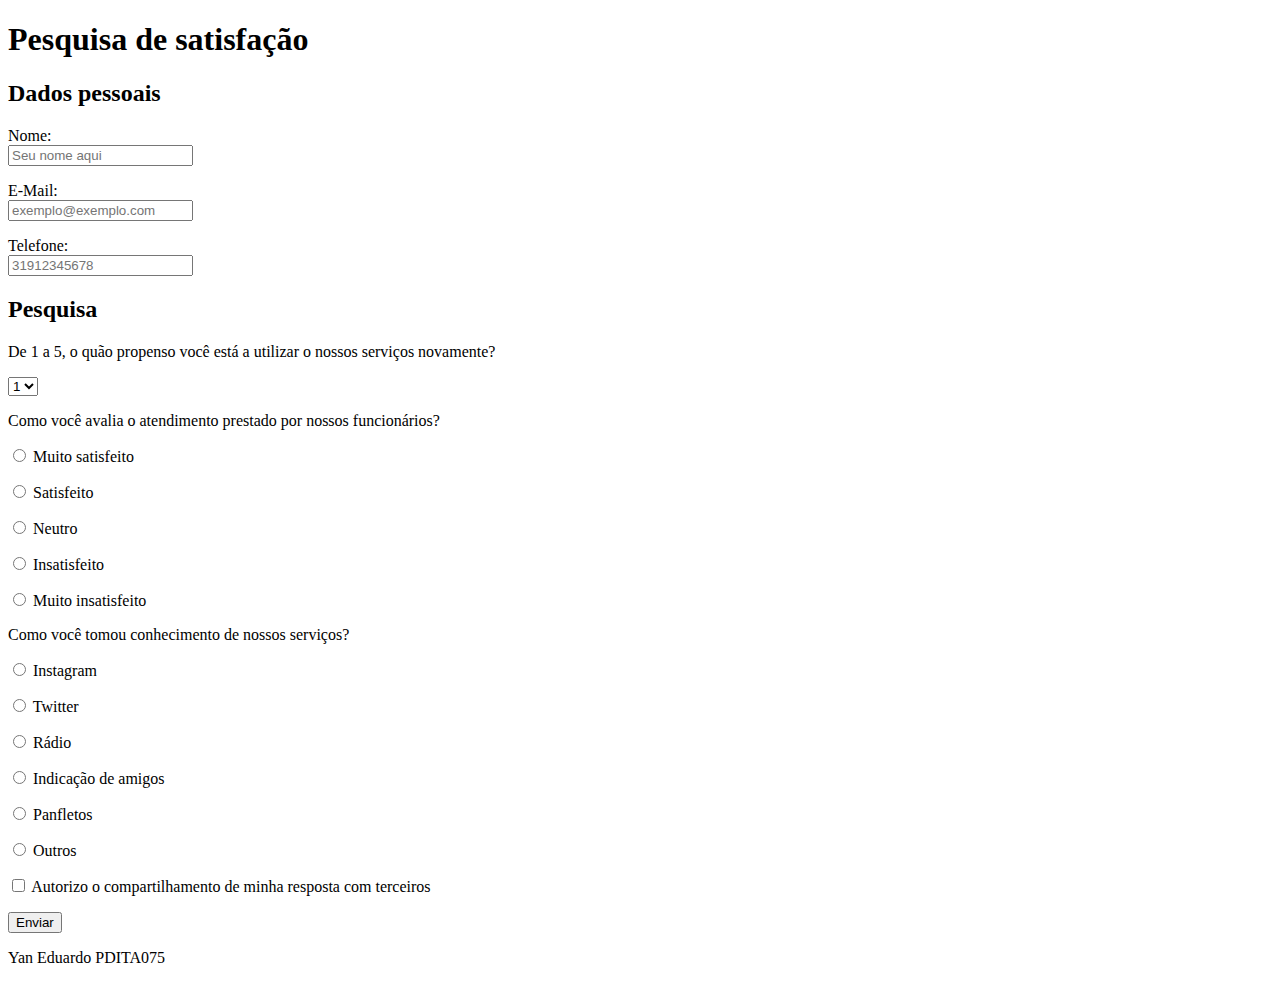
<file: Formulários/formulario.html>
<!DOCTYPE html>
<html>
    <head>
        <title>Pesquisa de satisfação</title>
    </head>
    <body>
        <h1>Pesquisa de satisfação</h1>
        <form method="post" action="dados-pesquisa.html">
            <h2>Dados pessoais</h2>
            <div>
                <p>
                    <label for="name">Nome:</label><br>
                    <input type="text" placeholder="Seu nome aqui" id="name">
                </p>
                <p>
                    <label for="email">E-Mail:</label><br>
                    <input type="email" placeholder="exemplo@exemplo.com" id="email">
                </p>
                <p>
                    <label for="number">Telefone:</label><br>
                    <input type="number" placeholder="31912345678" id="number">
                </p>
            </div>
            <h2>Pesquisa</h2>
            <div>
                <p>De 1 a 5, o quão propenso você está a utilizar o nossos serviços novamente?</p>
                <p>
                    <select>
                        <option>1</option>
                        <option>2</option>
                        <option>3</option>
                        <option>4</option>
                        <option>5</option>
                    </select>
                </p>
            </div>
            <div>
                <p>Como você avalia o atendimento prestado por nossos funcionários?</p>
                <p>
                    <input type="radio" id="Msatisfeito" name="satisfacao">
                    <label for="Msatisfeito">Muito satisfeito</label>
                </p>
                <p>
                    <input type="radio" id="satisfeito" name="satisfacao">
                    <label for="satisfeito">Satisfeito</label>
                </p>
                <p>
                    <input type="radio" id="neutro" name="satisfacao">
                    <label for="neutro">Neutro</label>
                </p>
                <p>
                    <input type="radio" id="insatisfeito" name="satisfacao">
                    <label for="insatisfeito">Insatisfeito</label>
                </p>
                <p>
                    <input type="radio" id="minsatisfeito" name="satisfacao">
                    <label for="minsatisfeito">Muito insatisfeito</label>
                </p>
            </div>
            <div>
                <p>
                    Como você tomou conhecimento de nossos serviços?</p>
                <p>
                    <input type="radio" id="Instagram" name="conhecimento">
                    <label for="Instagram">Instagram</label>
                </p>
                <p>
                    <input type="radio" id="Twitter" name="conhecimento">
                    <label for="Twitter">Twitter</label>
                </p>
                <p>
                    <input type="radio" id="Rádio" name="conhecimento">
                    <label for="Rádio">Rádio</label>
                </p>
                <p>
                    <input type="radio" id="amigos" name="conhecimento">
                    <label for="amigos">Indicação de amigos</label>
                </p>
                <p>
                    <input type="radio" id="Panfletos" name="conhecimento">
                    <label for="Panfletos">Panfletos</label>
                </p>
                <p>
                    <input type="radio" id="outros" name="conhecimento">
                    <label for="outros">Outros</label>
                </p>
            </div>
            <div>
                <p>
                    <input type="checkbox" id="autorizacao">
                    <label for="autorizacao">Autorizo  o compartilhamento de minha resposta com terceiros</label>
                </p>
            </div>
            <div>
                <p>
                    <input type="submit" value="Enviar">
                </p>
            </div>
        </form>
    </body>
    <footer><p>Yan Eduardo PDITA075</p></footer>
</html>
</file>
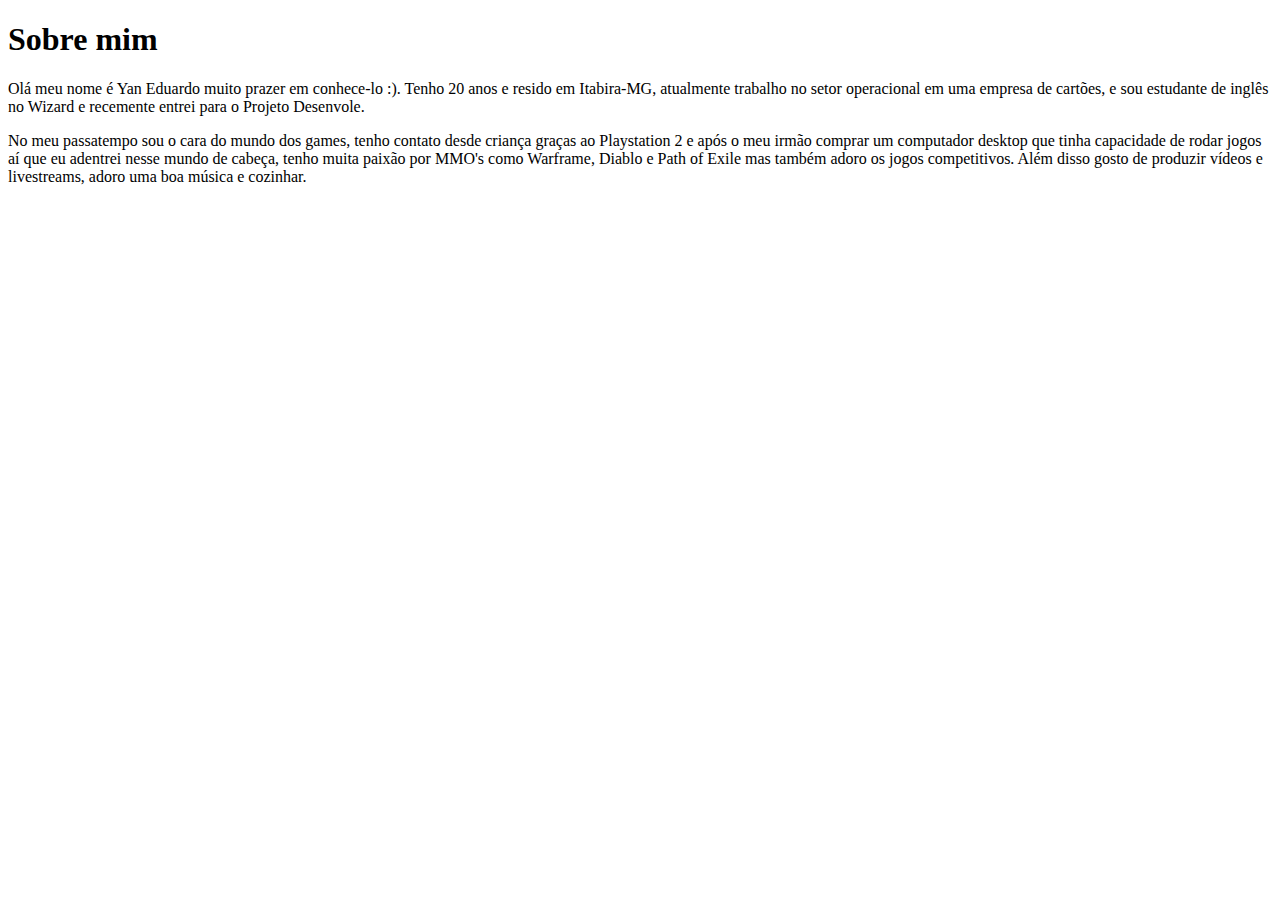
<file: Hello HTML/pagina.html>
<!DOCTYPE html>
<html>
    <head>
        <title> Exercício Hello HTML</title>
    </head>
    <body>
        <h1>Sobre mim</h1>
        <p>Olá meu nome é Yan Eduardo muito prazer em conhece-lo :). Tenho 20 anos e resido em Itabira-MG, atualmente trabalho no setor operacional em uma empresa de cartões, e sou estudante de inglês no Wizard e recemente entrei para o Projeto Desenvole.</p>
        <p>No meu passatempo sou o cara do mundo dos games, tenho contato desde criança graças ao Playstation 2 e após o meu irmão comprar um computador desktop que tinha capacidade de rodar jogos aí que eu adentrei nesse mundo de cabeça, tenho muita paixão por MMO's como Warframe, Diablo e Path of Exile mas também adoro os jogos competitivos. Além disso gosto de produzir vídeos e livestreams, adoro uma boa música e cozinhar.  </p>
    </body>
</html>
</file>
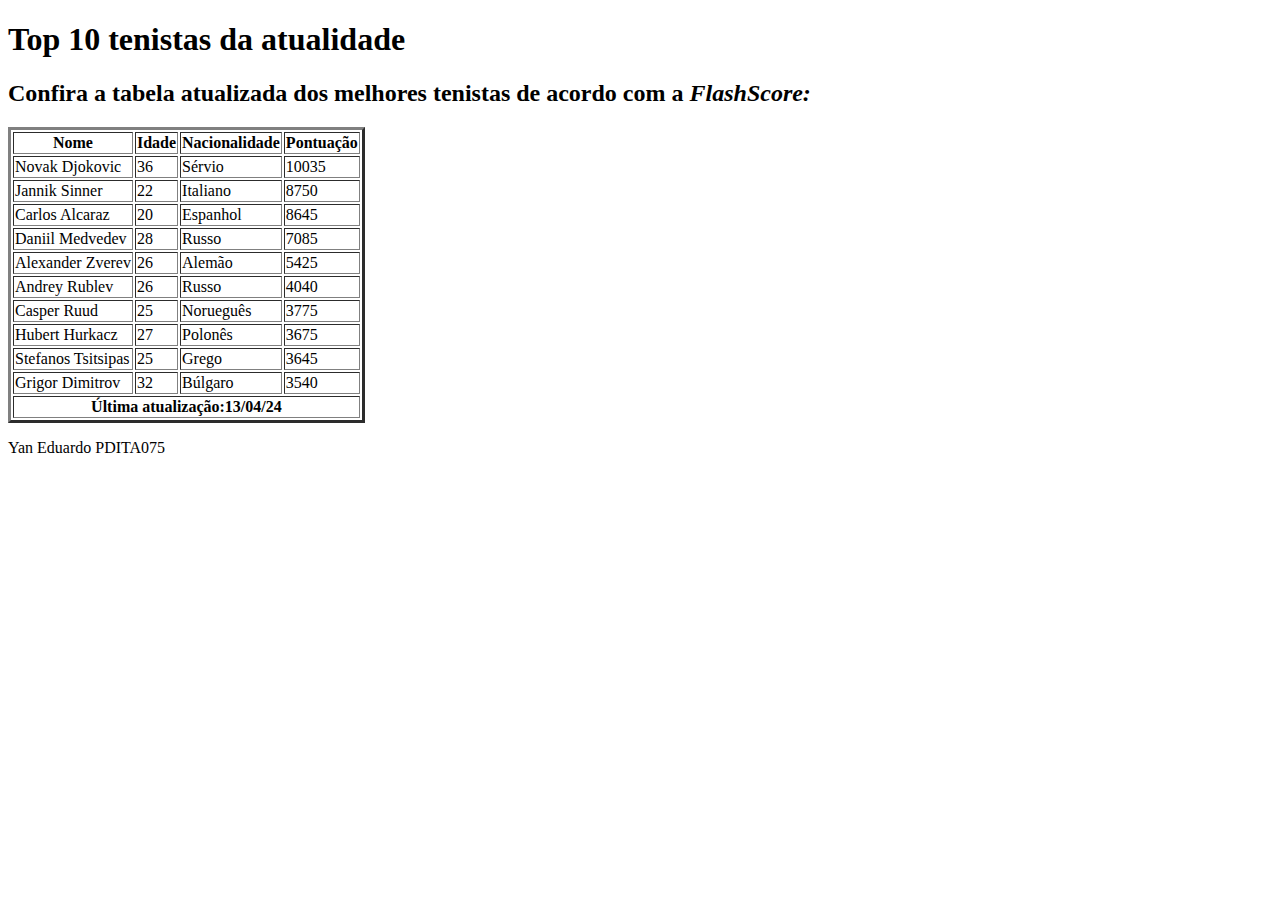
<file: Tabelas/tenistas.html>
<!DOCTYPE html>
<html>
    <head>
        <title>Top 10 tenistas da atualidade</title>
    </head>
    <body>
        <h1>Top 10 tenistas da atualidade</h1>
        <h2>Confira a tabela atualizada dos melhores tenistas de acordo com a <em>FlashScore:</em></h2>
        <table border="3">
            <thead>
                <tr>
                    <th>Nome</th>
                    <th>Idade</th>
                    <th>Nacionalidade</th>
                    <th>Pontuação</th>
                </tr>
            </thead>
            <tbody>
                <tr>
                    <td>Novak Djokovic</td>
                    <td>36</td>
                    <td>Sérvio</td>
                    <td>10035</td>
                </tr>
                <tr>
                    <td>Jannik Sinner</td>
                    <td>22</td>
                    <td>Italiano</td>
                    <td>8750</td>
                </tr>
                <tr>
                    <td>Carlos Alcaraz</td>
                    <td>20</td>
                    <td>Espanhol</td>
                    <td>8645</td>
                </tr>
                <tr>
                    <td>Daniil Medvedev</td>
                    <td>28</td>
                    <td>Russo</td>
                    <td>7085</td>
                </tr>
                <tr>
                    <td>Alexander Zverev</td>
                    <td>26</td>
                    <td>Alemão</td>
                    <td>5425</td>
                </tr>
                <tr>
                    <td>Andrey Rublev</td>
                    <td>26</td>
                    <td>Russo</td>
                    <td>4040</td>
                </tr>
                <tr>
                    <td>Casper Ruud</td>
                    <td>25</td>
                    <td>Norueguês</td>
                    <td>3775</td>
                </tr>
                <tr>
                    <td>Hubert Hurkacz</td>
                    <td>27</td>
                    <td>Polonês</td>
                    <td>3675</td>
                </tr>
                <tr>
                    <td>Stefanos Tsitsipas</td>
                    <td>25</td>
                    <td>Grego</td>
                    <td>3645</td>
                </tr>
                <tr>
                    <td>Grigor Dimitrov</td>
                    <td>32</td>
                    <td>Búlgaro</td>
                    <td>3540</td>
                </tr>
            </tbody>
            <tfoot>
                <tr>
                    <th colspan="4">Última atualização:13/04/24</th>
                </tr>
            </tfoot>
        </table>
    </body>
    <footer>
        <p>Yan Eduardo PDITA075<p>
    </footer>
</html>
</file>
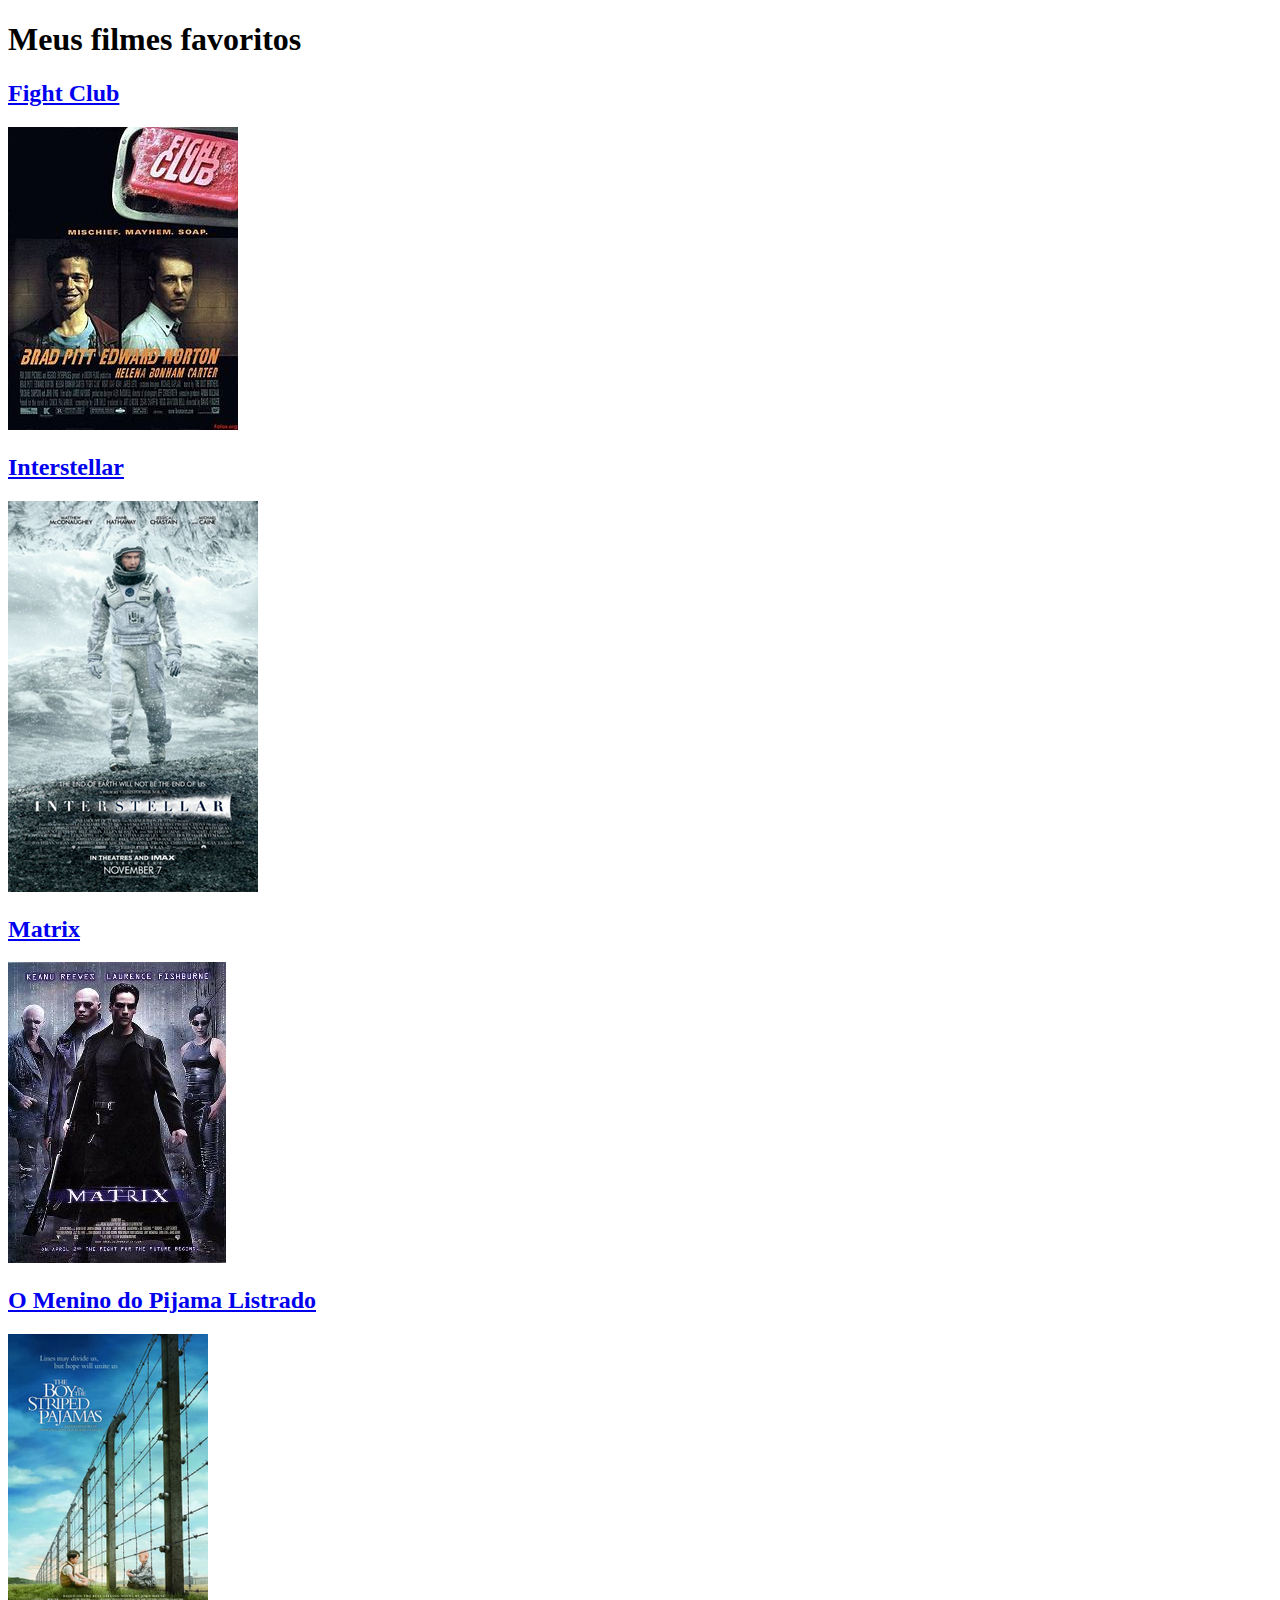
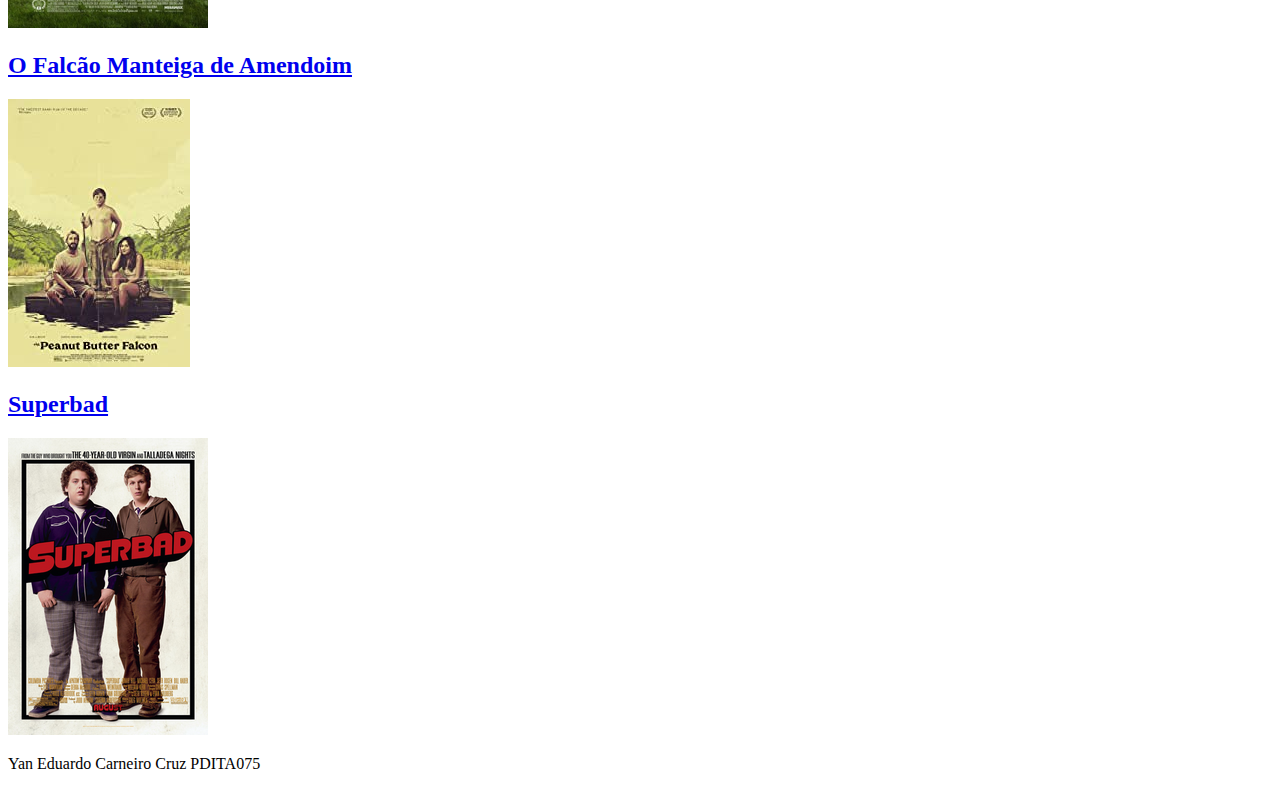
<file: Elementos multimídia/Filmes/filmes.html>
<!DOCTYPE html>
<html>
    <head>
        <title>Meus filmes favoritos</title>
    </head>
    <main>
        <h1>Meus filmes favoritos</h1>
        <article>
            <h2><a href="https://pt.wikipedia.org/wiki/Fight_Club">Fight Club</a></h2>
            <img src="./img/FightClubPoster.jpg">
        </article>
        <article>
            <h2><a href="https://pt.wikipedia.org/wiki/Interstellar">Interstellar</a></h2>
            <img src="./img/Interstellar_Filme.png">
        </article>
        <article>
            <h2><a href="https://pt.wikipedia.org/wiki/Matrix">Matrix</a></h2>
            <img src="./img/The_Matrix_Poster.jpg">
        </article>
        <article>
            <h2><a href="https://pt.wikipedia.org/wiki/The_Boy_in_the_Striped_Pyjamas_(filme)">O Menino do Pijama Listrado</a></h2>
            <img src="./img/The_Boy_in_the_Striped_Pyjamas.png">
        </article>
        <article>   
            <h2><a href="https://pt.wikipedia.org/wiki/O_Falc%C3%A3o_Manteiga_de_Amendoim">O Falcão Manteiga de Amendoim</a></h2>
            <img src="./img/The_Peanut_Butter_Falcon.jpg">
        </article>
        <article>
            <h2><a href="https://pt.wikipedia.org/wiki/Superbad">Superbad</a></h2>
            <img src="./img/Superbad_Poster.png">
        </article>
    </main>
    <footer>
        <p>Yan Eduardo Carneiro Cruz PDITA075</p>
    </footer>
</html>
</file>
<file: CSS/Seletores/style.css>
a {
    color: red;
}

a:hover {
    color: rgb(173, 248, 2) ;
}

p {
    font-family: Arial;
}

h1 + p {
    font-weight: bold;
}

.destaque{
    font-family: Arial;
}

p.destaque{
    font-weight: bold;
}

strong.destaque{
    color: red;
}
</file>
<file: CSS/Zen garden/style.css>
/*
Paleta de cores:
Cor de fundo - color: rgb(24, 24, 24);
Cor do texto - color: rgb(240, 240, 240);
Cor de destaque - color: rgb(229, 126, 49);
*/

html {
    background: rgb(24, 24, 24  );
    color: rgb(230, 230, 230);
    font-family: Helvetica, sans-serif;
    font-size: 20px;
}

.main p:first-of-type::first-letter {
    font-size: 3em;
    font-family: Impact, sans-serif;
    float: left;
}

.page-wrapper {
    width: 80%;
    max-width: 1280px;
    margin: auto;
    position: relative;
}

.explanation {
    width: 60%;
    border-right: rgb(229, 126, 49) solid 1px;
    padding-right: 2%;
}

.design-selection {
    position: absolute;
    top: 550px;
    left: 62%;
    padding-left: 1%;
    padding-right: 1%;
    font-size: 0.9em;
}

.design-selection li {
    border-top: rgb(229, 126, 49) solid 1px;
}

.design-selection li:last-child{
    border-bottom: rgb(229, 126, 49) solid 1px;
}

.intro {
    height: 550px;
}
#zen-intro header {
    background-color: rgb(229, 126, 49);
}
#zen-intro header h1, #zen-intro header h2 {
    display: inline-block;
}
#zen-intro header h1 {
    margin-left: 1em;
    margin-right: 1em;
}

#design-archives {
    display: none;
}

aside ul {
    list-style-type: none;
}
aside ul li {
    margin: 1.2em;
    text-align: center;
}

.benefits {
    display: flex;
    border-bottom: rgb(229, 126, 49) solid 1px;
}

.benefits h3{
    order: 2;
    align-self: center;
    flex-basis: 30%;
}

.benefits p {flex-basis: 70%;}

.participation {
    display: flex;
    flex-wrap: wrap;
    border-top: rgb(229, 126, 49) solid 1px;
    border-bottom: rgb(229, 126, 49) solid 1px;
}

.participation p {flex-basis: 50%;}
.participation h3 {
    flex-basis: 50%;
    align-self: center;
}

footer{
    margin: 4%;
    display: flex;
    justify-content: space-evenly;
}

footer a{
    border-style: solid;
    border-width: 2px;
    padding: 0.5em;
    display: inline-block;
}

p {text-indent: 1em;}

h1, h2, h3 {text-align: center;}
h1 {font-size: 1.8rem;}
h2 {font-size: 1.4rem;}
h3 {font-size: 1.2rem;}

abbr {font-variant: small-caps;}
.summary {text-align: center;}
.main p {line-height: 1.5;}
a {
    color: rgb(229, 126, 49);
    font-weight: bold;

}
a:hover {color: rgb(229, 160, 104);}
a:visited {
    font-weight: normal;
}

@media screen and (max-width: 768px) {
    .design-selection {
        position: static;
        width: 100%;
        padding-left: 0%;
        padding-right: 0%;
        font-size: 1em;
    }

    .explanation {
        width: 100%;
        border-right: none;
    }

    .participation {
        flex-direction: column;
    }

    .intro {
        height: auto;
    }

    .benefits {
        flex-direction: column;
    }

    .benefits h3{
        order: 1;
        align-self: center;
        flex-basis: 50%;
    }

    .benefits p {
        flex-basis: 50%;
        order: 2;
    }
}

@media print {
    html {
        font-family: 'Times New Roman', Times, serif;
        background-color: rgb(240, 240, 240);
        color: rgb(24, 24, 24);
    }

    #zen-intro header {
        background-color: rgb(240, 240, 240);
    }

    .design-selection {
        position: static;
        width: 100%;
        padding-left: 0%;
        padding-right: 0%;
        font-size: 1em;
    }
}
</file>
